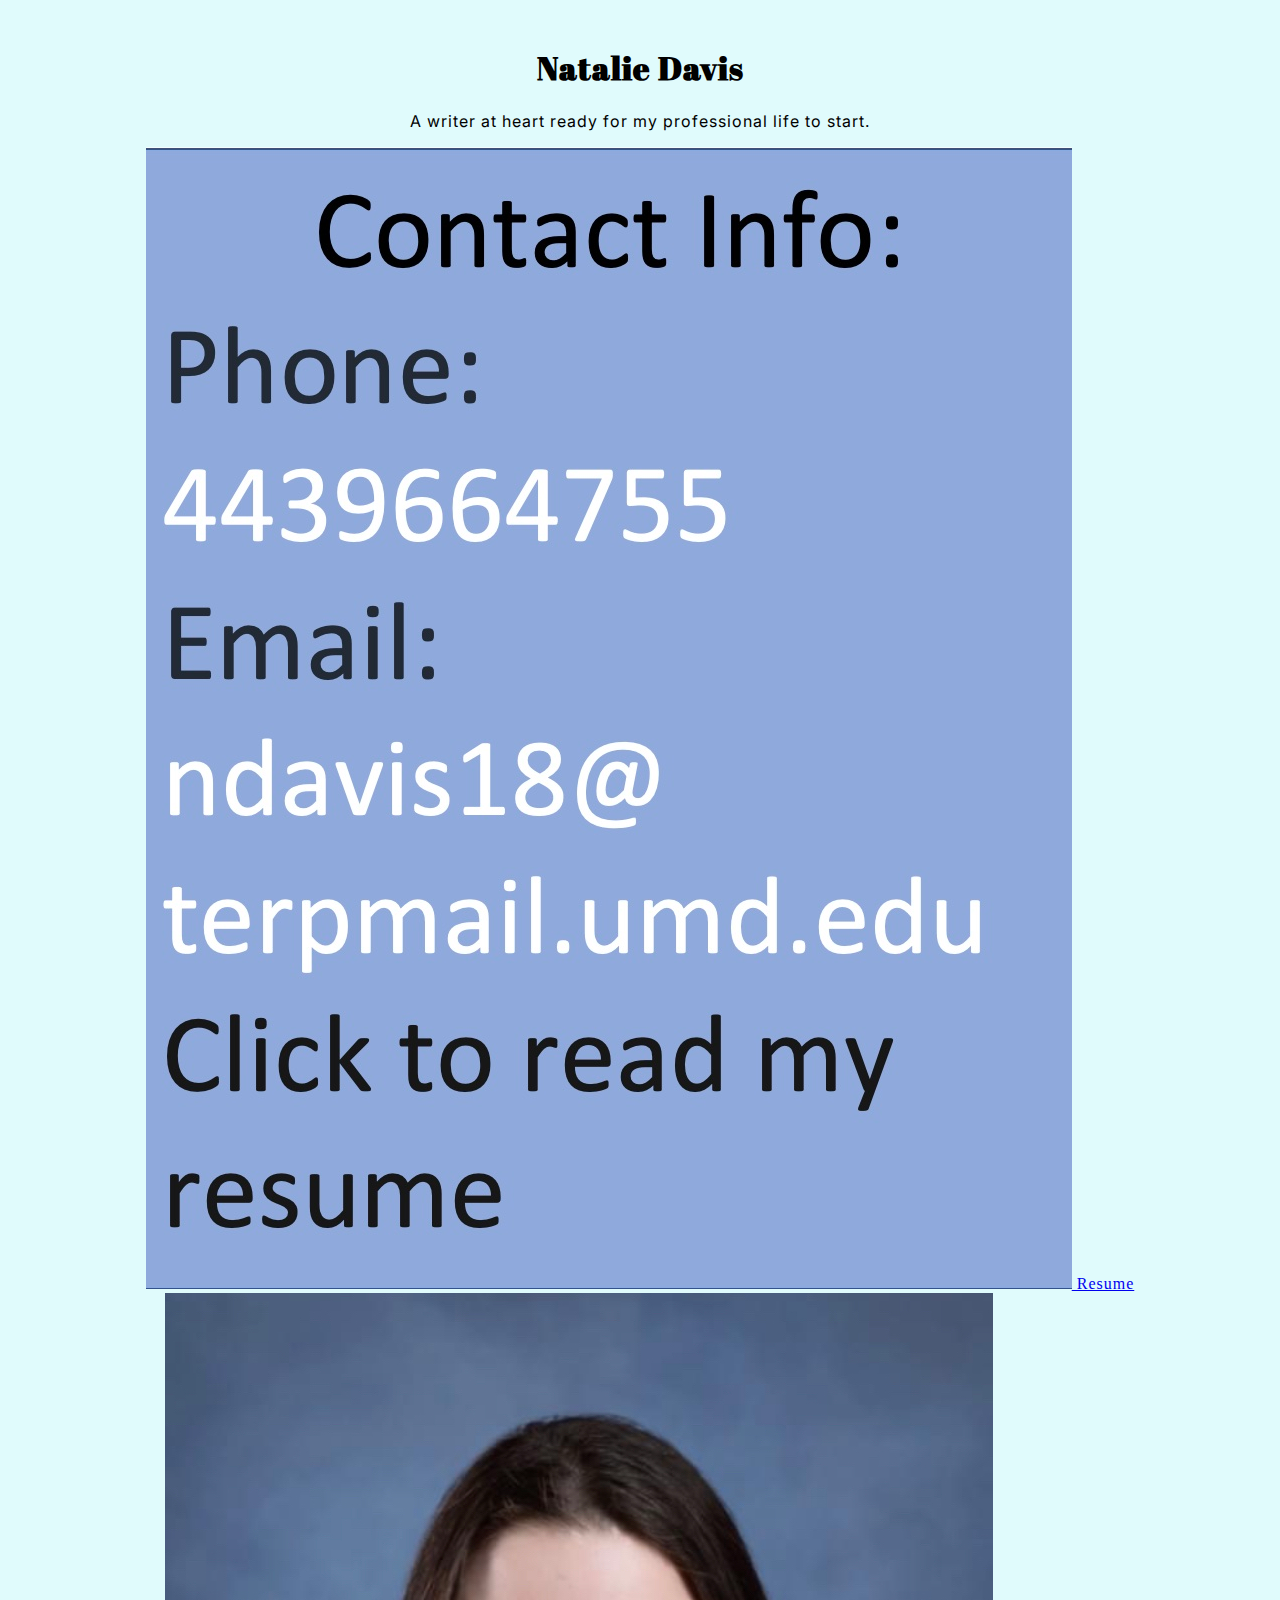
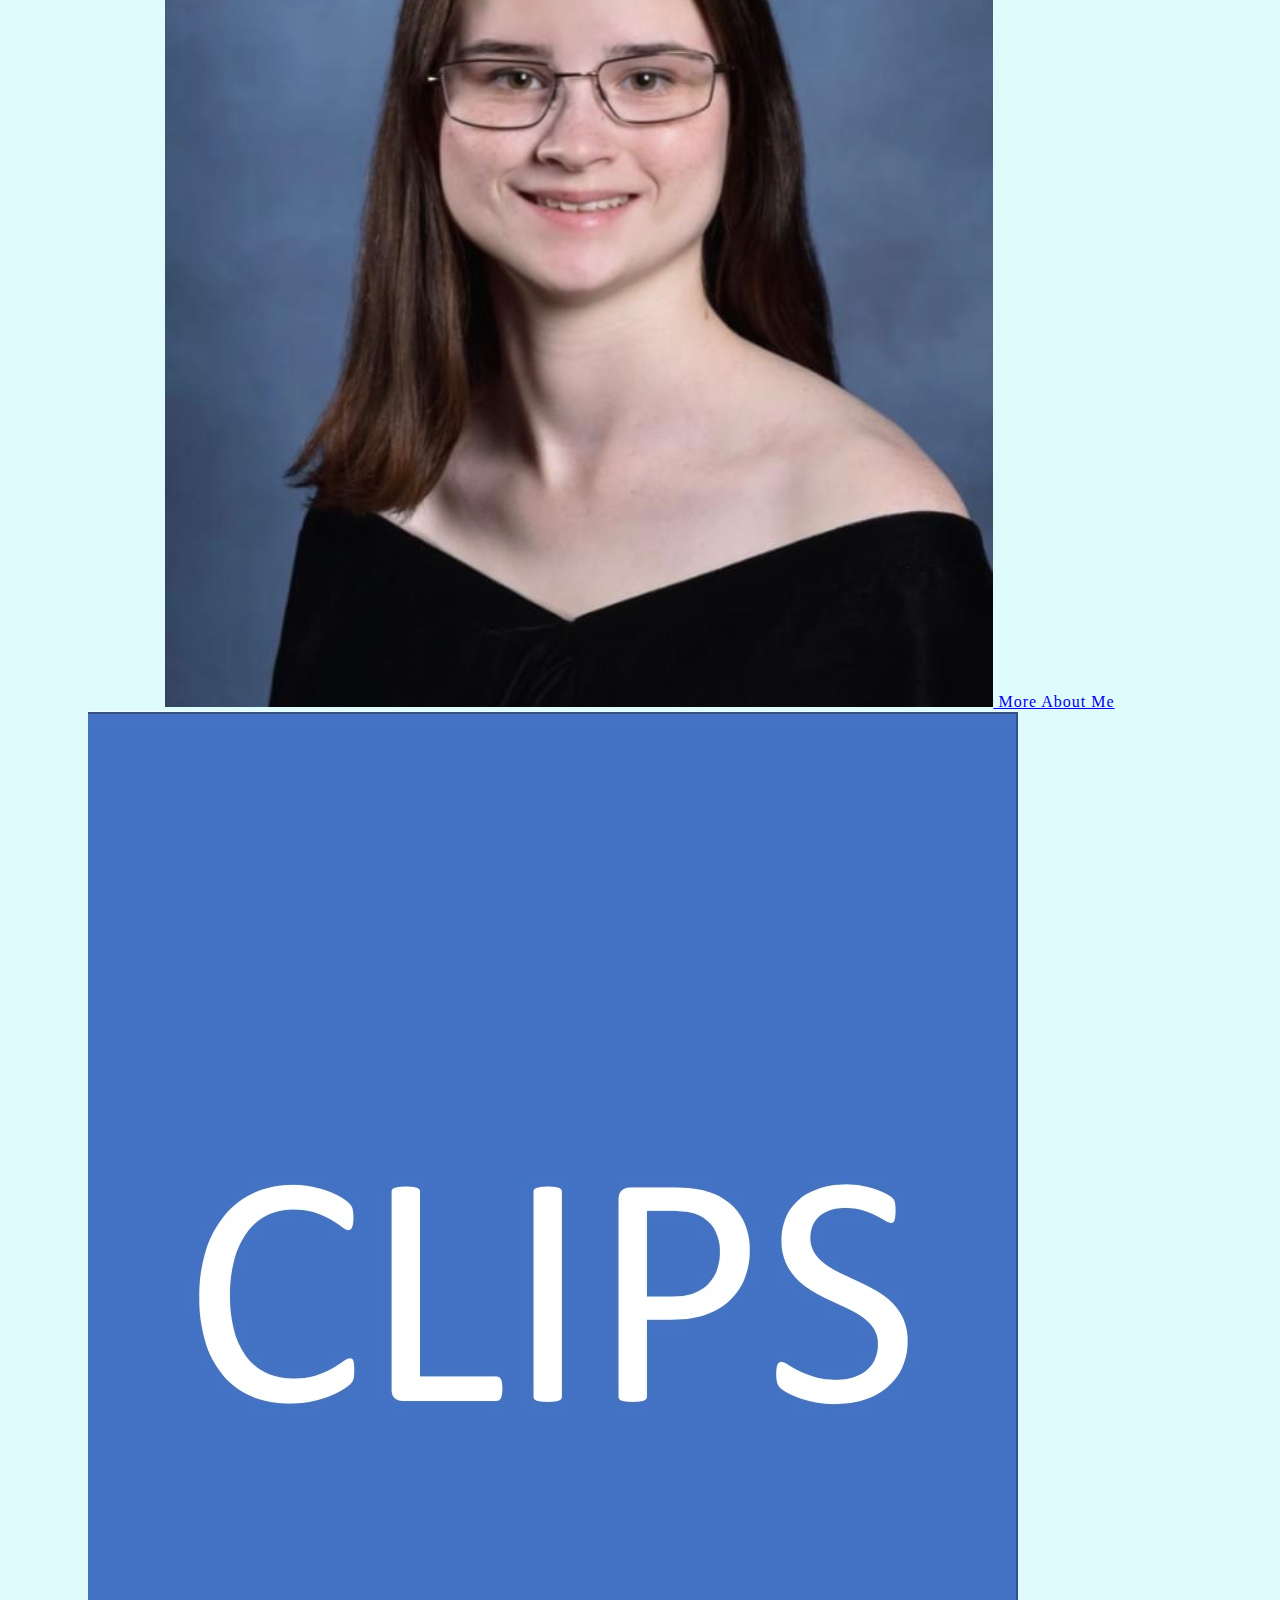
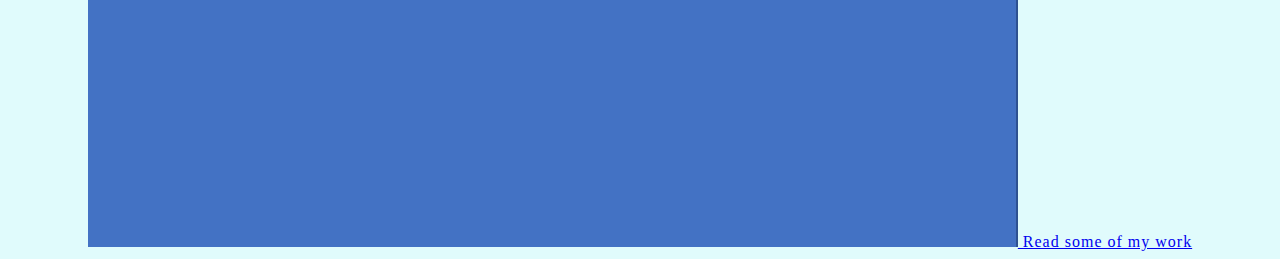
<file: index.html>
<!DOCTYPE html>
<html lang="en">

<head>
    <!--meta-->
    <meta charset="UTF-8">
    <meta name="viewport" content="width=device-width, initial-scale=1.0">
    <meta http-equiv="X-UA-Compatible" content="ie=edge">
    <!--seo-->
    <title> Natalie Davis </title>
    <meta name="description"
        content="Natalie Davis is a sophomore journalism major in the Phillip Merrill College of Journalism">
    <!--fonts-->
    <link href="https://fonts.googleapis.com/css2?family=Oswald:wght@500&display=swap" rel="stylesheet">
    <link href="https://fonts.googleapis.com/css2?family=Abril+Fatface&family=Oswald:wght@500&display=swap"
        rel="stylesheet">
    <link href="https://fonts.googleapis.com/css2?family=Inter&display=swap" rel="stylesheet">
    <!--css-->
    <link href="https://cdn.jsdelivr.net/npm/bootstrap@5.1.3/dist/css/bootstrap.min.css" rel="stylesheet"
        integrity="sha384-1BmE4kWBq78iYhFldvKuhfTAU6auU8tT94WrHftjDbrCEXSU1oBoqyl2QvZ6jIW3" crossorigin="anonymous">
    <!--//-->
    <link rel="stylesheet" href="/assets/css/style.css">
</head>

<body>
    <h1> Natalie Davis </h1>
    <p> A writer at heart ready for my professional life to start. </p>

    <container class="chart">
    <div class="row block">
        <div class="col-md-4">
            <a href="/resume"><img src="assets/img/contactinfo.jpg" alt="Contactinfo" class="img-fluid">
                Resume</a>
        </div>
        <div class="col-md-4">
            <a href="/moreabout"><img src="assets/img/headshot.jpg" alt="Headshot" class="img-fluid">
                More About Me</a>
        </div>
        <div class="col-md-4">
            <a href="/clips"><img src="assets/img/clipsplaceholder.jpg" alt="Clips" class="img-fluid">
                Read some of my work</a>
        </div>
    </div>
    </container>

    <!-- JavaScript -->
    <script src="https://cdn.jsdelivr.net/npm/bootstrap@5.1.3/dist/js/bootstrap.bundle.min.js"
        integrity="sha384-ka7Sk0Gln4gmtz2MlQnikT1wXgYsOg+OMhuP+IlRH9sENBO0LRn5q+8nbTov4+1p"
        crossorigin="anonymous"></script>
    <!--//-->
</body>

</html>
</file>
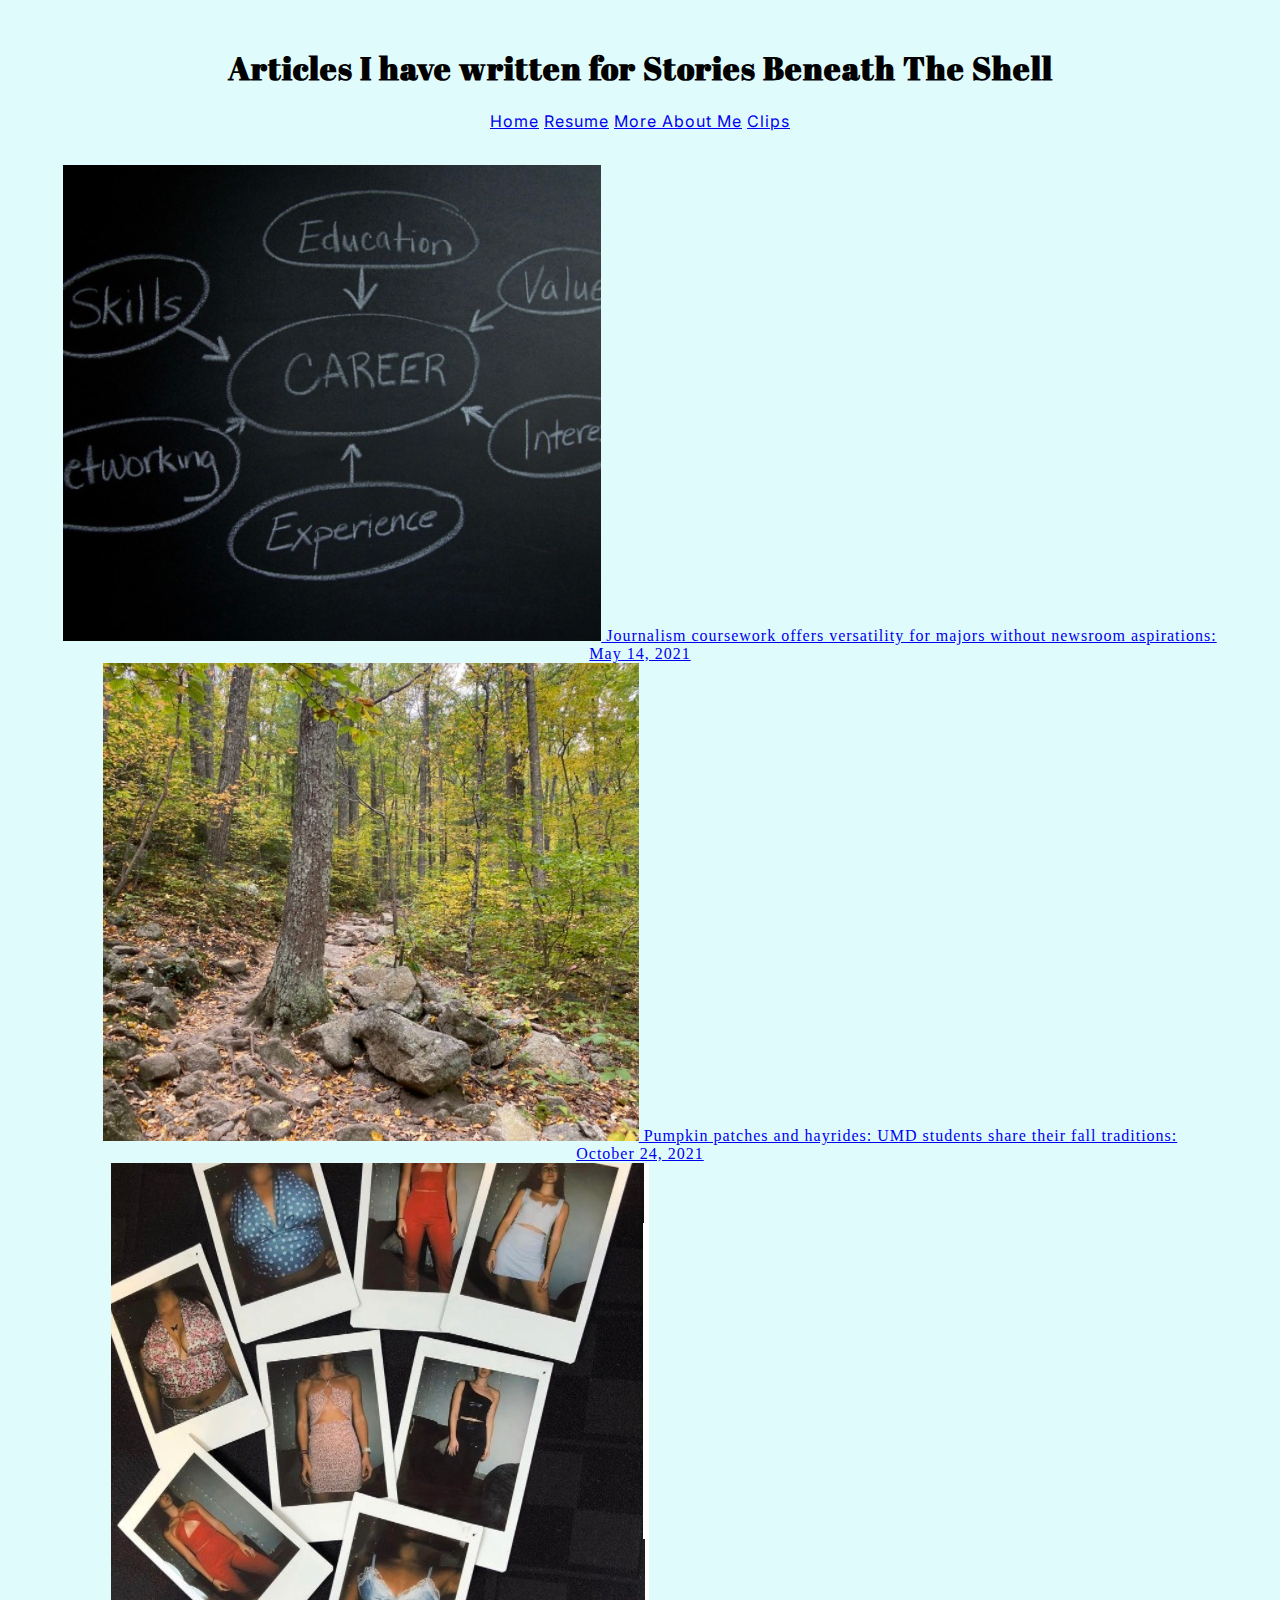
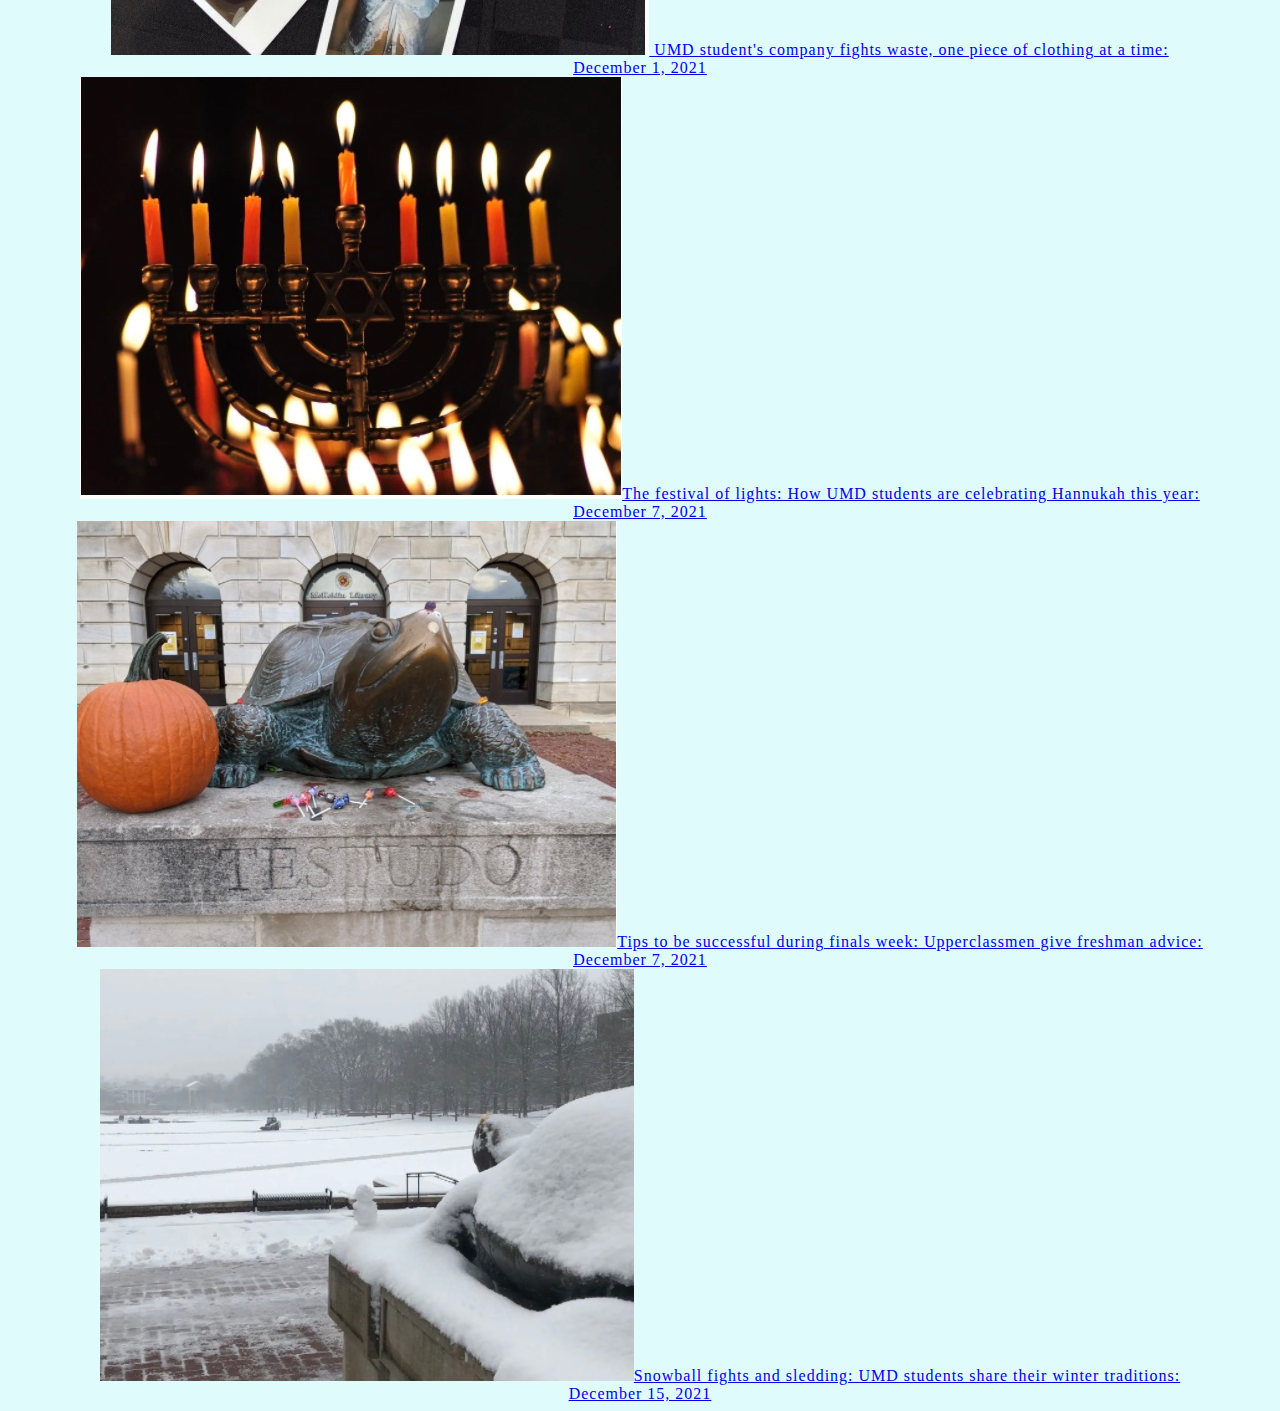
<file: clips/index.html>
<!DOCTYPE html>
<html lang="en">

<head>
    <!--meta-->
    <meta charset="UTF-8">
    <meta name="viewport" content="width=device-width, initial-scale=1.0">
    <meta http-equiv="X-UA-Compatible" content="ie=edge">
    <!--seo-->
    <title> Clips| Natalie Davis </title>
    <meta name="description"
        content="Natalie Davis is a sophomore journalism major in the Phillip Merrill College of Journalism ">
    <!--fonts-->
    <link href="https://fonts.googleapis.com/css2?family=Oswald:wght@500&display=swap" rel="stylesheet">
    <link href="https://fonts.googleapis.com/css2?family=Abril+Fatface&family=Oswald:wght@500&display=swap"
        rel="stylesheet">
    <link href="https://fonts.googleapis.com/css2?family=Inter&display=swap" rel="stylesheet">
    <!--css-->
    <link href="https://cdn.jsdelivr.net/npm/bootstrap@5.1.3/dist/css/bootstrap.min.css" rel="stylesheet"
        integrity="sha384-1BmE4kWBq78iYhFldvKuhfTAU6auU8tT94WrHftjDbrCEXSU1oBoqyl2QvZ6jIW3" crossorigin="anonymous">
    <!--//-->
    <link rel="stylesheet" href="../assets/css/style.css">
</head>

<body>
    <h1> Articles I have written for Stories Beneath The Shell </h1>

    <p><a href="../">Home</a>
        <a href="../resume">Resume</a>
        <a href="../moreabout">More About Me</a>
        <a href="#">Clips</a>
    </p>
    <br>

    <div class="row block">
        <div class="col-md-4">
            <a href="/assets/sbsarticles/article1.pdf"><img src="/assets/img/article1img.jpg" alt="Words on chalkboard"
                    class="img-fluid"> Journalism coursework offers versatility for majors without
                newsroom aspirations: <br> May 14, 2021</a>
        </div>
        <div class="col-md-4">
            <a href="/assets/sbsarticles/article2.pdf"><img src="/assets/img/article2img.jpg" alt="Fall forest"
                    class="img-fluid"> Pumpkin patches and hayrides: UMD students share their fall
                traditions: <br> October 24, 2021</a>
        </div>
        <div class="col-md-4">
            <a href="/assets/sbsarticles/article4.pdf"><img src="/assets/img/article4img.jpg" alt="Polaroid collage"
                    class="img-fluid"> UMD student's company fights waste, one piece of clothing at a
                time: <br> December 1, 2021</a>
        </div>
    </div>
    <div class="row block">
        <div class="col-md-4">
            <a href="/assets/sbsarticles/article5.pdf"><img src="/assets/img/article5img.jpg" alt="Lit menorah"
                    class="img-fluid">The festival of lights: How UMD students are celebrating
                Hannukah this year: <br> December 7, 2021</a>
        </div>
        <div class="col-md-4">
            <a href="/assets/sbsarticles/article6.pdf"><img src="/assets/img/article6img.jpg"
                    alt="Testudo with sacrifices" class="img-fluid">Tips to be successful during finals week:
                Upperclassmen give
                freshman advice:<br> December 7, 2021</a>
        </div>
        <div class="col-md-4">
            <a href="/assets/sbsarticles/article7.pdf"><img src="/assets/img/article7img.jpg" alt="Snow covered Testudo"
                    class="img-fluid">Snowball fights and sledding: UMD students share their winter
                traditions: <br> December 15, 2021</a>
        </div>
    </div>

    <!-- JavaScript -->
    <script src="https://cdn.jsdelivr.net/npm/bootstrap@5.1.3/dist/js/bootstrap.bundle.min.js"
        integrity="sha384-ka7Sk0Gln4gmtz2MlQnikT1wXgYsOg+OMhuP+IlRH9sENBO0LRn5q+8nbTov4+1p"
        crossorigin="anonymous"></script>
    <!--//-->
</body>

</html>
</file>
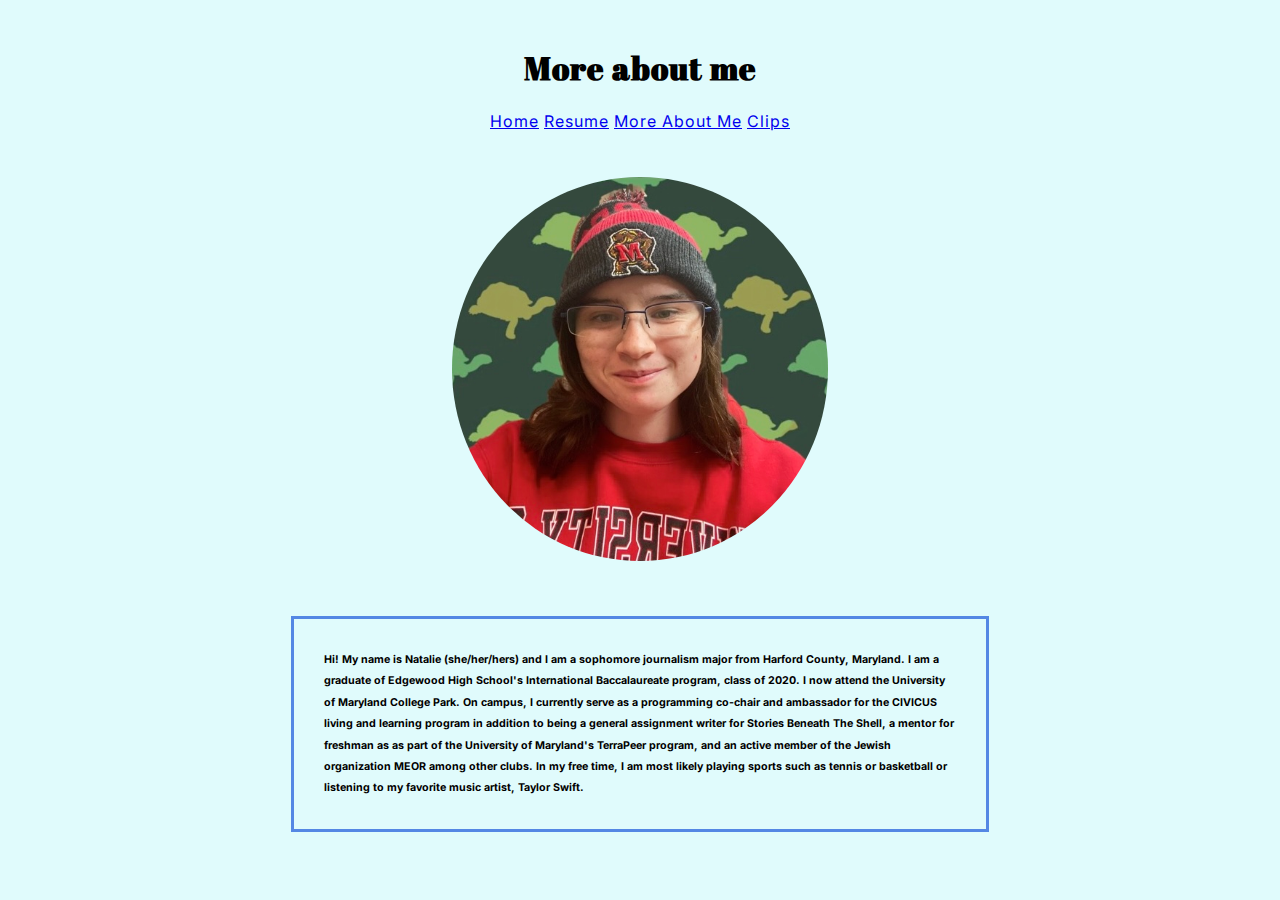
<file: moreabout/index.html>
<!DOCTYPE html>
<html lang="en">

<head>
    <!--meta-->
    <meta charset="UTF-8">
    <meta name="viewport" content="width=device-width, initial-scale=1.0">
    <meta http-equiv="X-UA-Compatible" content="ie=edge">
    <!--seo-->
    <title> More About | Natalie Davis </title>
    <meta name="description"
        content="Natalie Davis is a sophomore journalism major in the Phillip Merrill College of Journalism ">
    <!--fonts-->
    <link href="https://fonts.googleapis.com/css2?family=Oswald:wght@500&display=swap" rel="stylesheet">
    <link href="https://fonts.googleapis.com/css2?family=Abril+Fatface&family=Oswald:wght@500&display=swap"
        rel="stylesheet">
    <link href="https://fonts.googleapis.com/css2?family=Inter&display=swap" rel="stylesheet">
    <!--css-->
    <link href="https://cdn.jsdelivr.net/npm/bootstrap@5.1.3/dist/css/bootstrap.min.css" rel="stylesheet"
        integrity="sha384-1BmE4kWBq78iYhFldvKuhfTAU6auU8tT94WrHftjDbrCEXSU1oBoqyl2QvZ6jIW3" crossorigin="anonymous">
    <!--//-->
    <link rel="stylesheet" href="../assets/css/style.css">
</head>

<body>
    <h1> More about me </h1>

    <p><a href="../">Home</a>
        <a href="../resume">Resume</a>
        <a href="#">More About Me</a>
        <a href="../clips">Clips</a>
    </p>

    <img src="/assets/img/moreabout1.jpg" alt="Headshot2" class="center">

    <h6> Hi! My name is Natalie (she/her/hers) and I am a sophomore journalism major from Harford County, Maryland. I am
        a graduate of Edgewood High School's International Baccalaureate program, class of 2020. I now attend the
        University of Maryland College Park. On campus, I currently
        serve as a programming co-chair and ambassador for the CIVICUS living and learning program in addition to being
        a general assignment writer
        for Stories Beneath The Shell, a mentor for freshman as as part of the University of Maryland's TerraPeer
        program, and an active member of the Jewish organization MEOR among other clubs. In my free time, I am most
        likely playing sports such as tennis or basketball or listening to my
        favorite music artist, Taylor Swift.</h6>

    <!-- JavaScript -->
    <script src="https://cdn.jsdelivr.net/npm/bootstrap@5.1.3/dist/js/bootstrap.bundle.min.js"
        integrity="sha384-ka7Sk0Gln4gmtz2MlQnikT1wXgYsOg+OMhuP+IlRH9sENBO0LRn5q+8nbTov4+1p"
        crossorigin="anonymous"></script>
    <!--//-->
</body>

</html>
</file>
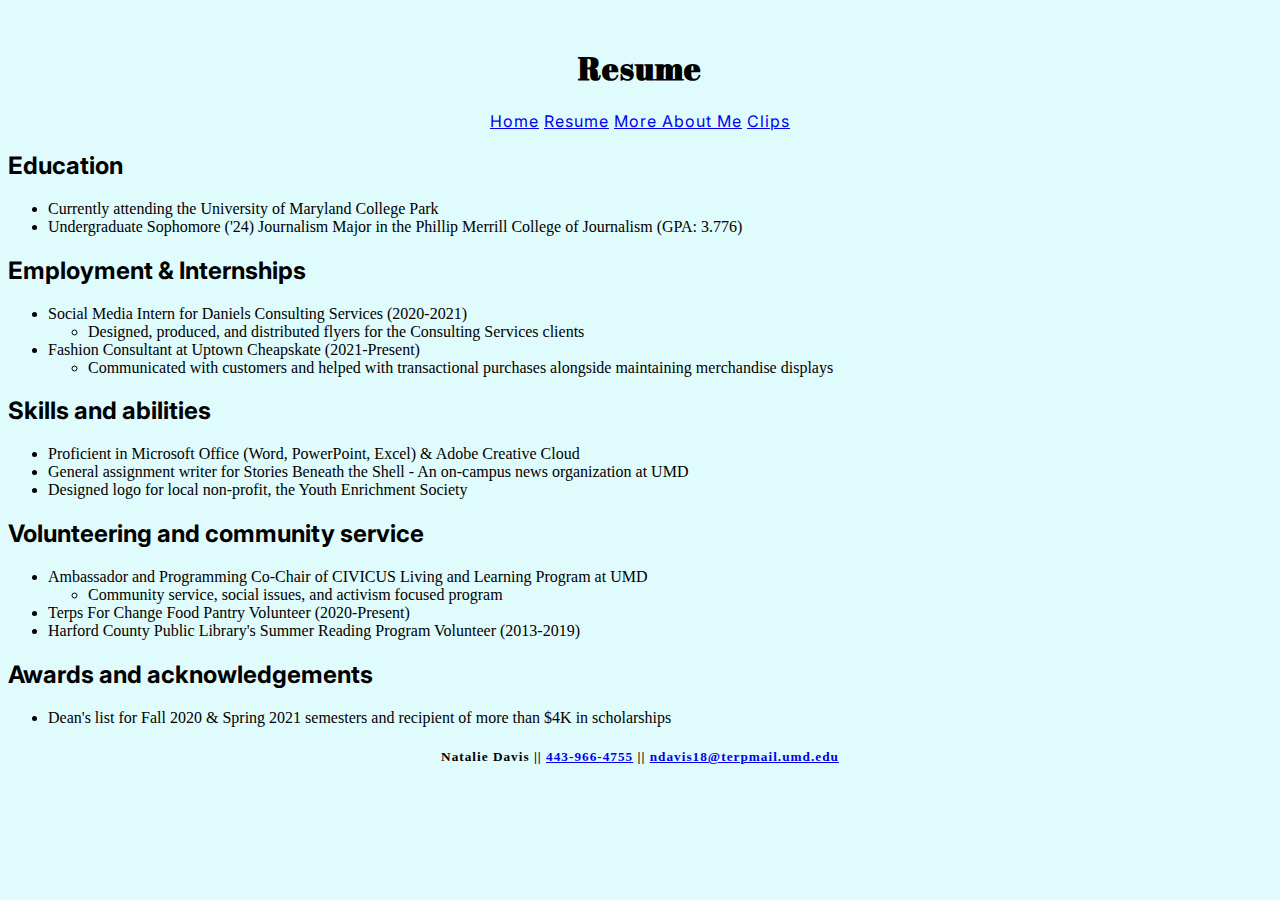
<file: resume/index.html>
<!DOCTYPE html>
<html lang="en">

<head>
    <!--meta-->
    <meta charset="UTF-8">
    <meta name="viewport" content="width=device-width, initial-scale=1.0">
    <meta http-equiv="X-UA-Compatible" content="ie=edge">
    <!--seo-->
    <title> Resume | Natalie Davis </title>
    <meta name="description"
        content="Natalie Davis is a sophomore journalism major in the Phillip Merrill College of Journalism ">
    <!--fonts-->
    <link href="https://fonts.googleapis.com/css2?family=Oswald:wght@500&display=swap" rel="stylesheet">
    <link href="https://fonts.googleapis.com/css2?family=Abril+Fatface&family=Oswald:wght@500&display=swap"
        rel="stylesheet">
    <link href="https://fonts.googleapis.com/css2?family=Inter&display=swap" rel="stylesheet">
    <!--css-->
    <link href="https://cdn.jsdelivr.net/npm/bootstrap@5.1.3/dist/css/bootstrap.min.css" rel="stylesheet"
        integrity="sha384-1BmE4kWBq78iYhFldvKuhfTAU6auU8tT94WrHftjDbrCEXSU1oBoqyl2QvZ6jIW3" crossorigin="anonymous">
    <!--//-->
    <link rel="stylesheet" href="../assets/css/style.css">
</head>

<main class="bg-custom">

    <body>

        <h1> Resume </h1>

        <p><a href="../">Home</a>
            <a href="#">Resume</a>
            <a href="../moreabout">More About Me</a>
            <a href="../clips">Clips</a>
        </p>
        <h2> Education </h2>
        <ul>
            <li> Currently attending the University of Maryland College Park </li>
            <li>Undergraduate Sophomore ('24) Journalism Major in the Phillip Merrill College of Journalism (GPA: 3.776)
            </li>
        </ul>

        <h2> Employment & Internships </h2>
        <ul>
            <li>Social Media Intern for Daniels Consulting Services (2020-2021)</li>
            <ul class="sub">
                <li>Designed, produced, and distributed flyers for the Consulting Services clients</li>
            </ul>
            <li>Fashion Consultant at Uptown Cheapskate (2021-Present)</li>
            <ul class="sub">
                <li>Communicated with customers and helped with transactional purchases alongside maintaining
                    merchandise
                    displays</li>
            </ul>
        </ul>

        <h2>Skills and abilities </h2>
        <ul>
            <li>Proficient in Microsoft Office (Word, PowerPoint, Excel) & Adobe Creative Cloud </li>
            <li>General assignment writer for Stories Beneath the Shell - An on-campus news organization at UMD </li>
            <li>Designed logo for local non-profit, the Youth Enrichment Society </li>
        </ul>

        <h2> Volunteering and community service </h2>
        <ul>
            <li>Ambassador and Programming Co-Chair of CIVICUS Living and Learning Program at UMD </li>
            <ul class="sub">
                <li>Community service, social issues, and activism focused program</li>
            </ul>
            <li>Terps For Change Food Pantry Volunteer (2020-Present) </li>
            <li> Harford County Public Library's Summer Reading Program Volunteer (2013-2019) </li>
        </ul>

        <h2>Awards and acknowledgements </h2>
        <ul>
            <li> Dean's list for Fall 2020 & Spring 2021 semesters and recipient of more than $4K in scholarships</li>
        </ul>


        <!-- JavaScript -->
        <script src="https://cdn.jsdelivr.net/npm/bootstrap@5.1.3/dist/js/bootstrap.bundle.min.js"
            integrity="sha384-ka7Sk0Gln4gmtz2MlQnikT1wXgYsOg+OMhuP+IlRH9sENBO0LRn5q+8nbTov4+1p"
            crossorigin="anonymous"></script>
        <!--//-->

    </body>
</main>
<footer>
    <h5> Natalie Davis || <a href="tel:= +4439664755"> 443-966-4755</a> || <a
            href="mailto: ndavis18@terpmail.umd.edu">ndavis18@terpmail.umd.edu</a></h5>
</footer>

</html>
</file>
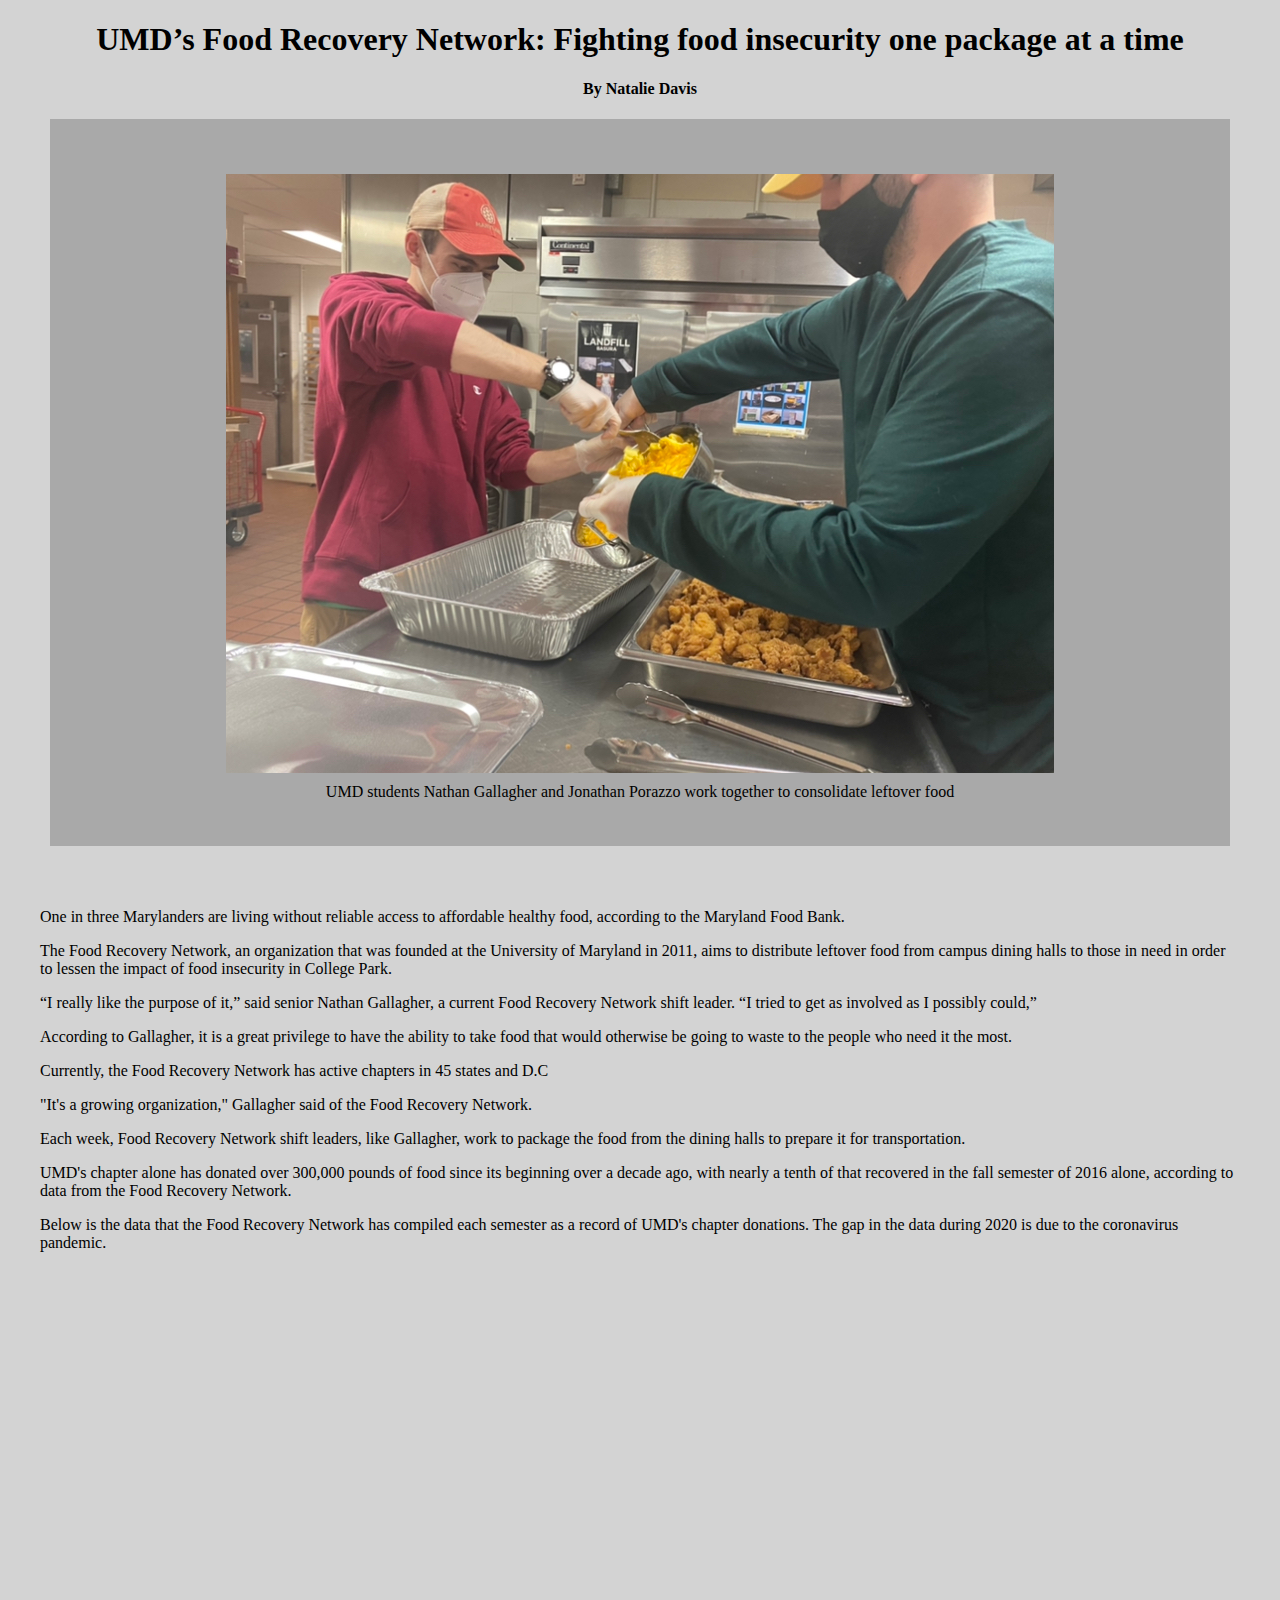
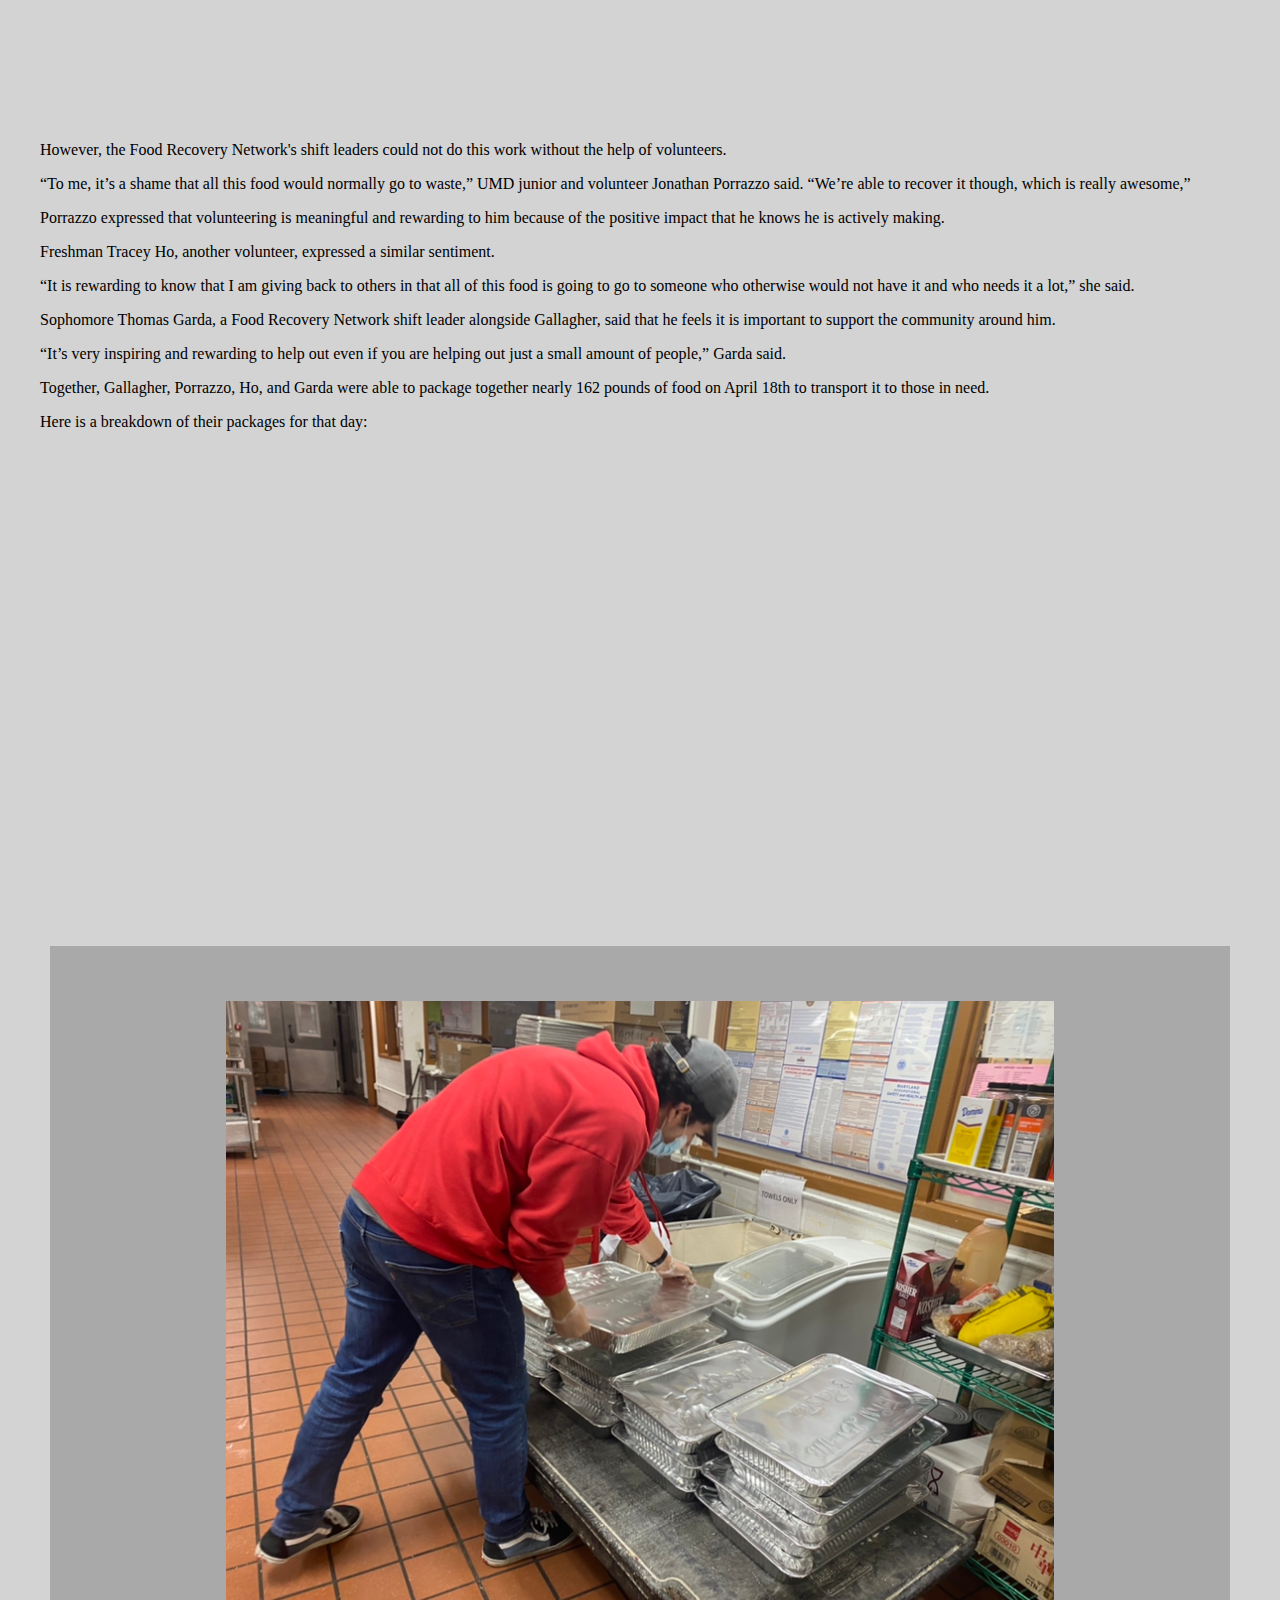
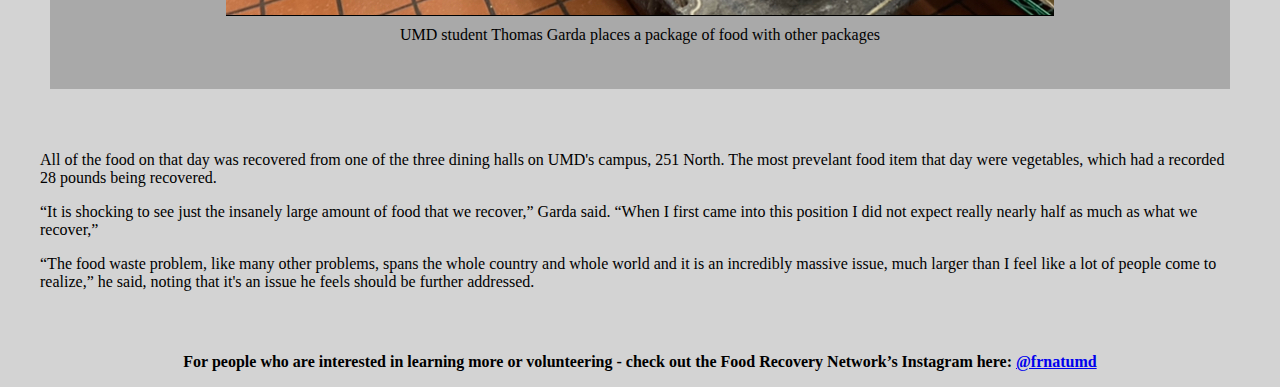
<file: projects/final/index.html>
<!DOCTYPE html>
<html lang="en">

<head>
    <!--meta-->
    <meta charset="UTF-8">
    <meta name="viewport" content="width=device-width, initial-scale=1.0">
    <meta http-equiv="X-UA-Compatible" content="ie=edge">
    <!--seo-->
    <title> Food Recovery Network story </title>
    <meta name="description" content="UMD Food Recovery Network volunteers help fight food insecurity in College Park">
    <!--css-->
    <link href="https://cdn.jsdelivr.net/npm/bootstrap@5.1.3/dist/css/bootstrap.min.css" rel="stylesheet"
        integrity="sha384-1BmE4kWBq78iYhFldvKuhfTAU6auU8tT94WrHftjDbrCEXSU1oBoqyl2QvZ6jIW3" crossorigin="anonymous">
    <!--//-->
    <link rel="stylesheet" href="css/style.css">
</head>

<body>

    <h1> UMD’s Food Recovery Network: Fighting food insecurity one package at a time </h1>
    <h4> By Natalie Davis</h4>

    <figure>
        <img src="img/volunteers.jpg" alt="Picture of volunteers consolidating food" class="img-fluid">
        <figcaption> UMD students Nathan Gallagher and Jonathan Porazzo work together to consolidate leftover food
        </figcaption>
    </figure>

    <div class="container">
        <p>One in three Marylanders are living without reliable access to affordable
            healthy food, according to the Maryland Food Bank. </p>
        <p>The Food Recovery Network, an organization that was founded at the University of Maryland in 2011, aims to
            distribute leftover food from campus dining halls to those in need in order to lessen the impact of food
            insecurity in College Park. </p>
        <p>“I really like the purpose of it,” said senior Nathan Gallagher, a current Food Recovery Network shift
            leader. “I tried to get as involved as I possibly could,” </p>
        <p>According to Gallagher, it is a great privilege to have the ability to take food that would otherwise be
            going to waste to the people who need it the most. </p>
        <p>Currently, the Food Recovery Network has active chapters in 45 states and D.C</p>
        <p>"It's a growing organization," Gallagher said of the Food Recovery Network. </p>
        <p>Each week, Food Recovery Network shift leaders, like Gallagher, work to package the food from the dining
            halls to prepare it for transportation.</p>
        <p> UMD's chapter alone has donated over 300,000 pounds of food since its beginning over a decade ago, with
            nearly a tenth of that recovered in the fall semester of 2016 alone, according to data from the Food
            Recovery Network.</p>
        <p> Below is the data that the Food Recovery Network has compiled each semester as a record of UMD's chapter
            donations. The gap in the data during 2020 is due to the coronavirus pandemic. </p>
    </div>

    <iframe title="Yearly pounds to date by UMD Food Recovery Network" aria-label="Interactive area chart"
        id="datawrapper-chart-yOQDy" src="https://datawrapper.dwcdn.net/yOQDy/2/" scrolling="no" frameborder="0"
        style="width: 0; min-width: 100% !important; border: none;" height="377"></iframe>
    <script type="text/javascript">!function () { "use strict"; window.addEventListener("message", (function (e) { if (void 0 !== e.data["datawrapper-height"]) { var t = document.querySelectorAll("iframe"); for (var a in e.data["datawrapper-height"]) for (var r = 0; r < t.length; r++) { if (t[r].contentWindow === e.source) t[r].style.height = e.data["datawrapper-height"][a] + "px" } } })) }();
    </script>

    <div class="container">
        <p>However, the Food Recovery Network's shift leaders could not do this work without the help of volunteers.</p>
        <p>“To me, it’s a shame that all this food would normally go to waste,” UMD junior and volunteer Jonathan
            Porrazzo said.
            “We’re able to recover it though, which is really awesome,” </p>
        <p>Porrazzo expressed that volunteering is meaningful and rewarding to him because of the positive impact that
            he knows he is actively making.</p>
        <p>Freshman Tracey Ho, another volunteer, expressed a similar sentiment.</p>
        <p>“It is rewarding to know that I am giving back to others in that all of this food is going to go to someone
            who otherwise would not have it and who needs it a lot,” she said. </p>
        <p>Sophomore Thomas Garda, a Food Recovery Network shift leader alongside Gallagher, said that he feels it is
            important to support the community around him.</p>
        <p>“It’s very inspiring and rewarding to help out even if you are helping out just a small amount of people,”
            Garda said.</p>
        <p>Together, Gallagher, Porrazzo, Ho, and Garda were able to package together nearly 162 pounds of food on April
            18th to transport it to those in need. </p>
        <p> Here is a breakdown of their packages for that day:</p>
    </div>

    <iframe title="UMD Food Recovery Network pounds packaged (04/18/2022)" aria-label="Pie Chart"
        id="datawrapper-chart-v5tBy" src="https://datawrapper.dwcdn.net/v5tBy/2/" scrolling="no" frameborder="0"
        style="width: 0; min-width: 100% !important; border: none;" height="433"></iframe>
    <script type="text/javascript">!function () { "use strict"; window.addEventListener("message", (function (e) { if (void 0 !== e.data["datawrapper-height"]) { var t = document.querySelectorAll("iframe"); for (var a in e.data["datawrapper-height"]) for (var r = 0; r < t.length; r++) { if (t[r].contentWindow === e.source) t[r].style.height = e.data["datawrapper-height"][a] + "px" } } })) }();
    </script>

    <figure>
        <img src="img/packages.jpg" alt="Picture of packages for the day" class="img-fluid">
        <figcaption>UMD student Thomas Garda places a package of food with other packages</figcaption>
    </figure>

    <div class="container">
        <p> All of the food on that day was recovered from one of the three dining halls on UMD's campus, 251
            North. The most prevelant food item that day were vegetables, which had a recorded 28 pounds being
            recovered. </p>
        <p> “It is shocking to see just the insanely large amount of food that we recover,” Garda said. “When I first
            came into this position I did not expect really nearly half as much as what we recover,” </p>
        <p> “The food waste problem, like many other problems, spans the whole country and whole world and it is an
            incredibly massive issue, much larger than I feel like a lot of people come to realize,” he said, noting
            that it's an issue he feels should be further addressed. </p>
    </div>

    <footer>
        <p>For people who are interested in learning more or volunteering - check out the Food Recovery Network’s
            Instagram here: <a href="https://www.instagram.com/frnatumd" target="_blank"> @frnatumd</a></p>
    </footer>

    <!-- JavaScript -->
    <script src="https://cdn.jsdelivr.net/npm/bootstrap@5.1.3/dist/js/bootstrap.bundle.min.js"
        integrity="sha384-ka7Sk0Gln4gmtz2MlQnikT1wXgYsOg+OMhuP+IlRH9sENBO0LRn5q+8nbTov4+1p"
        crossorigin="anonymous"></script>
    <!--//-->
</body>

</html>
</file>
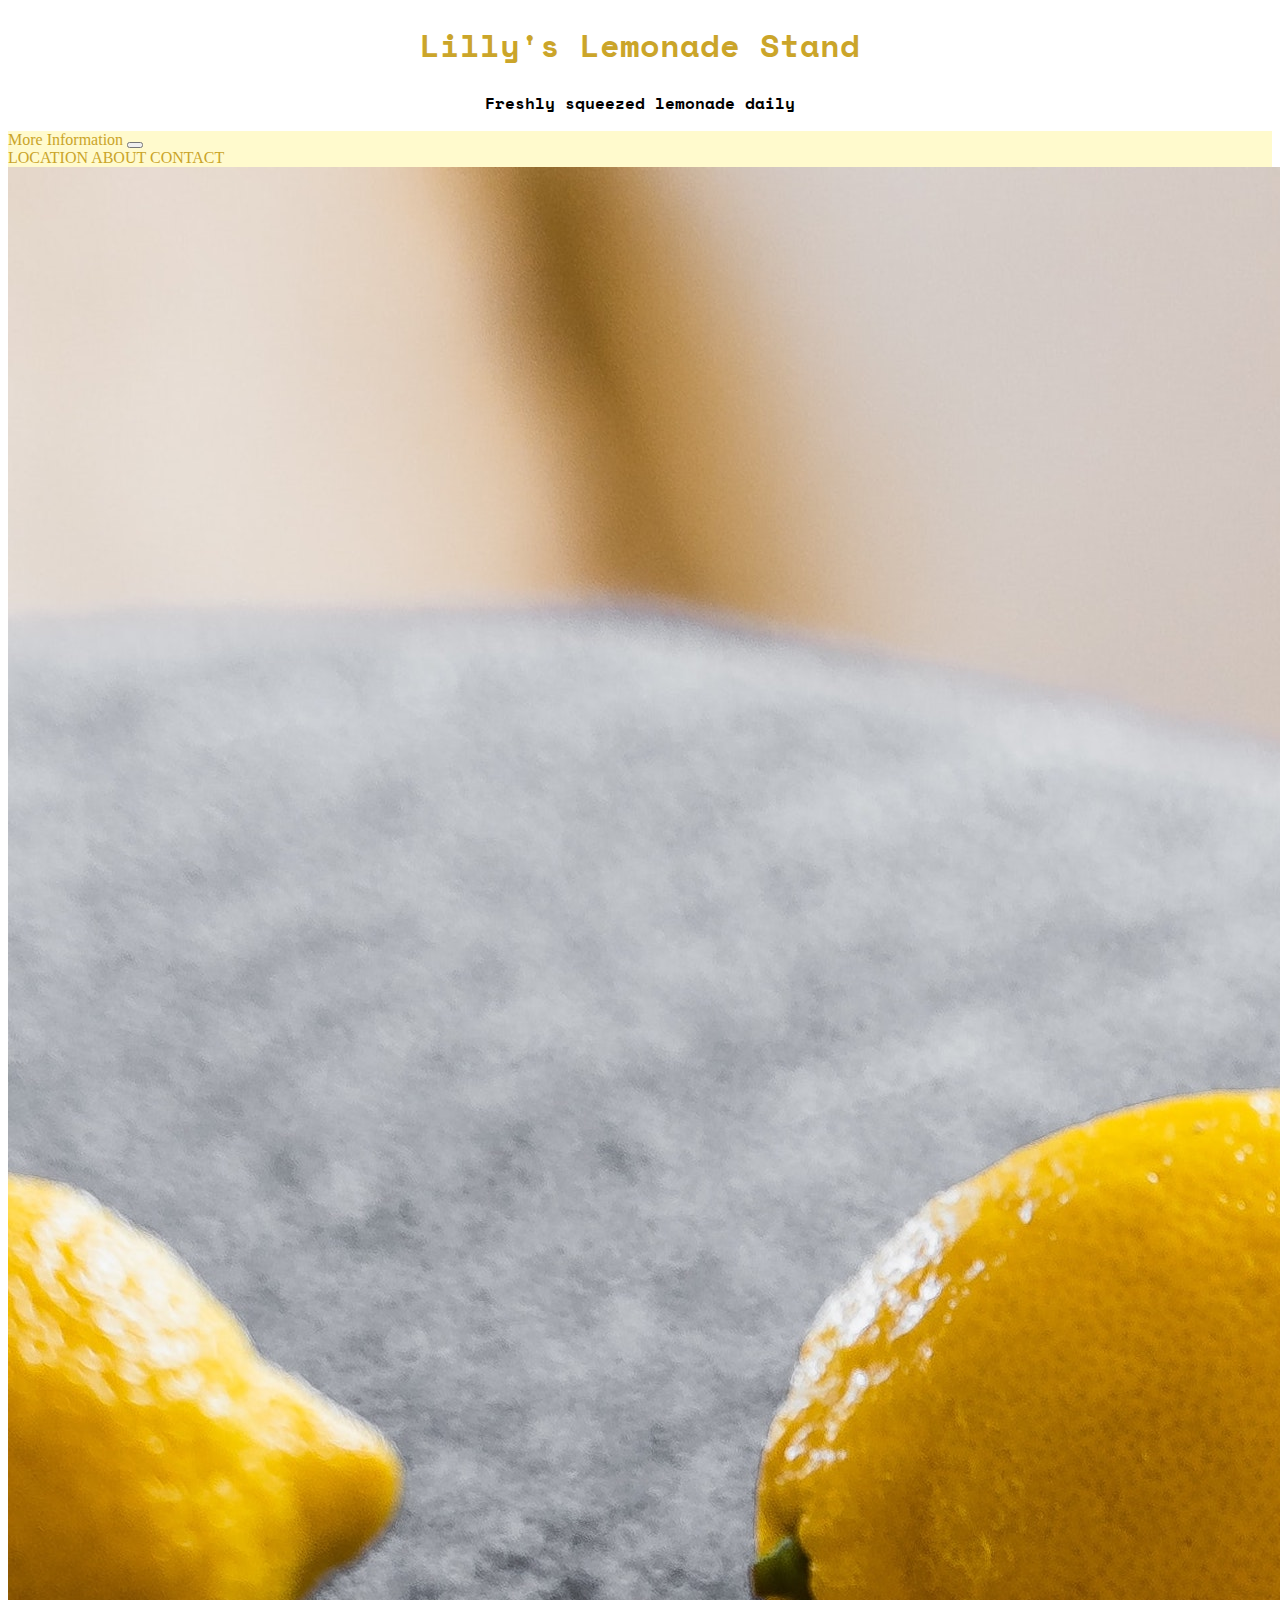
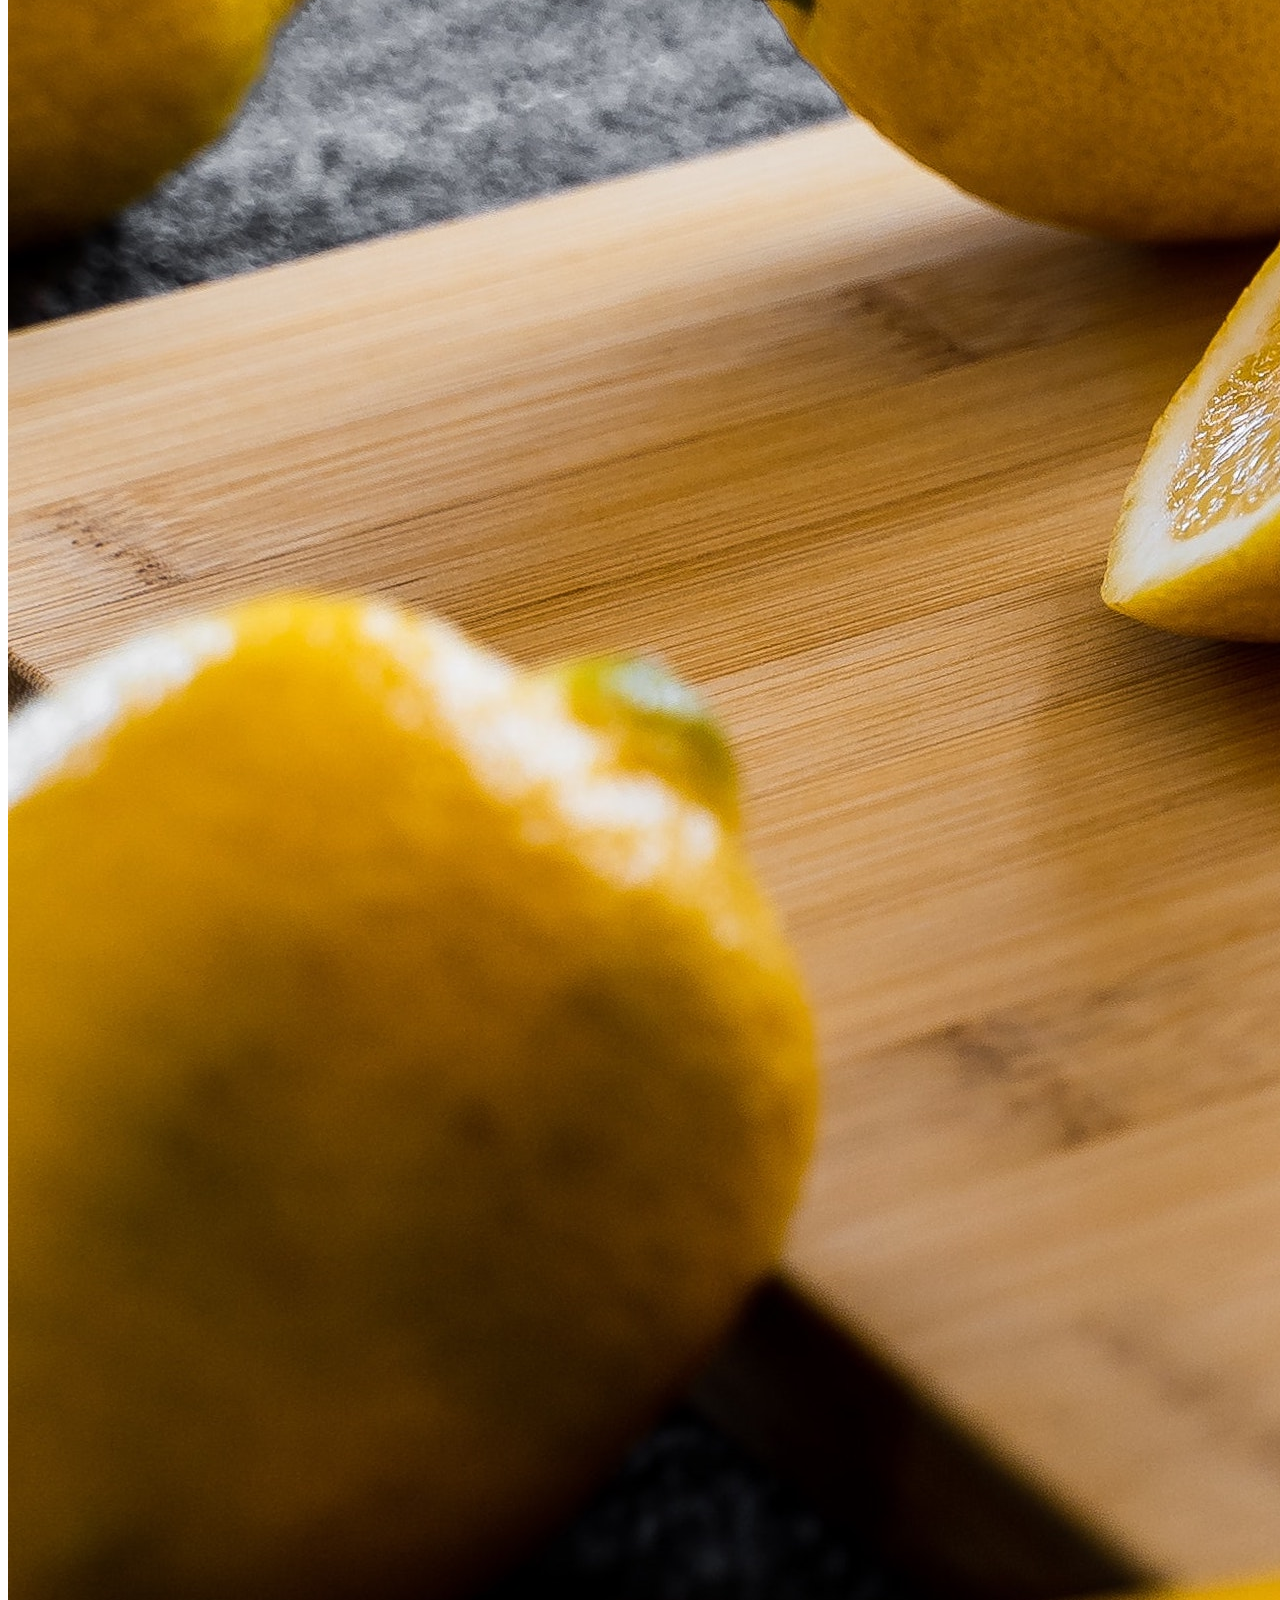
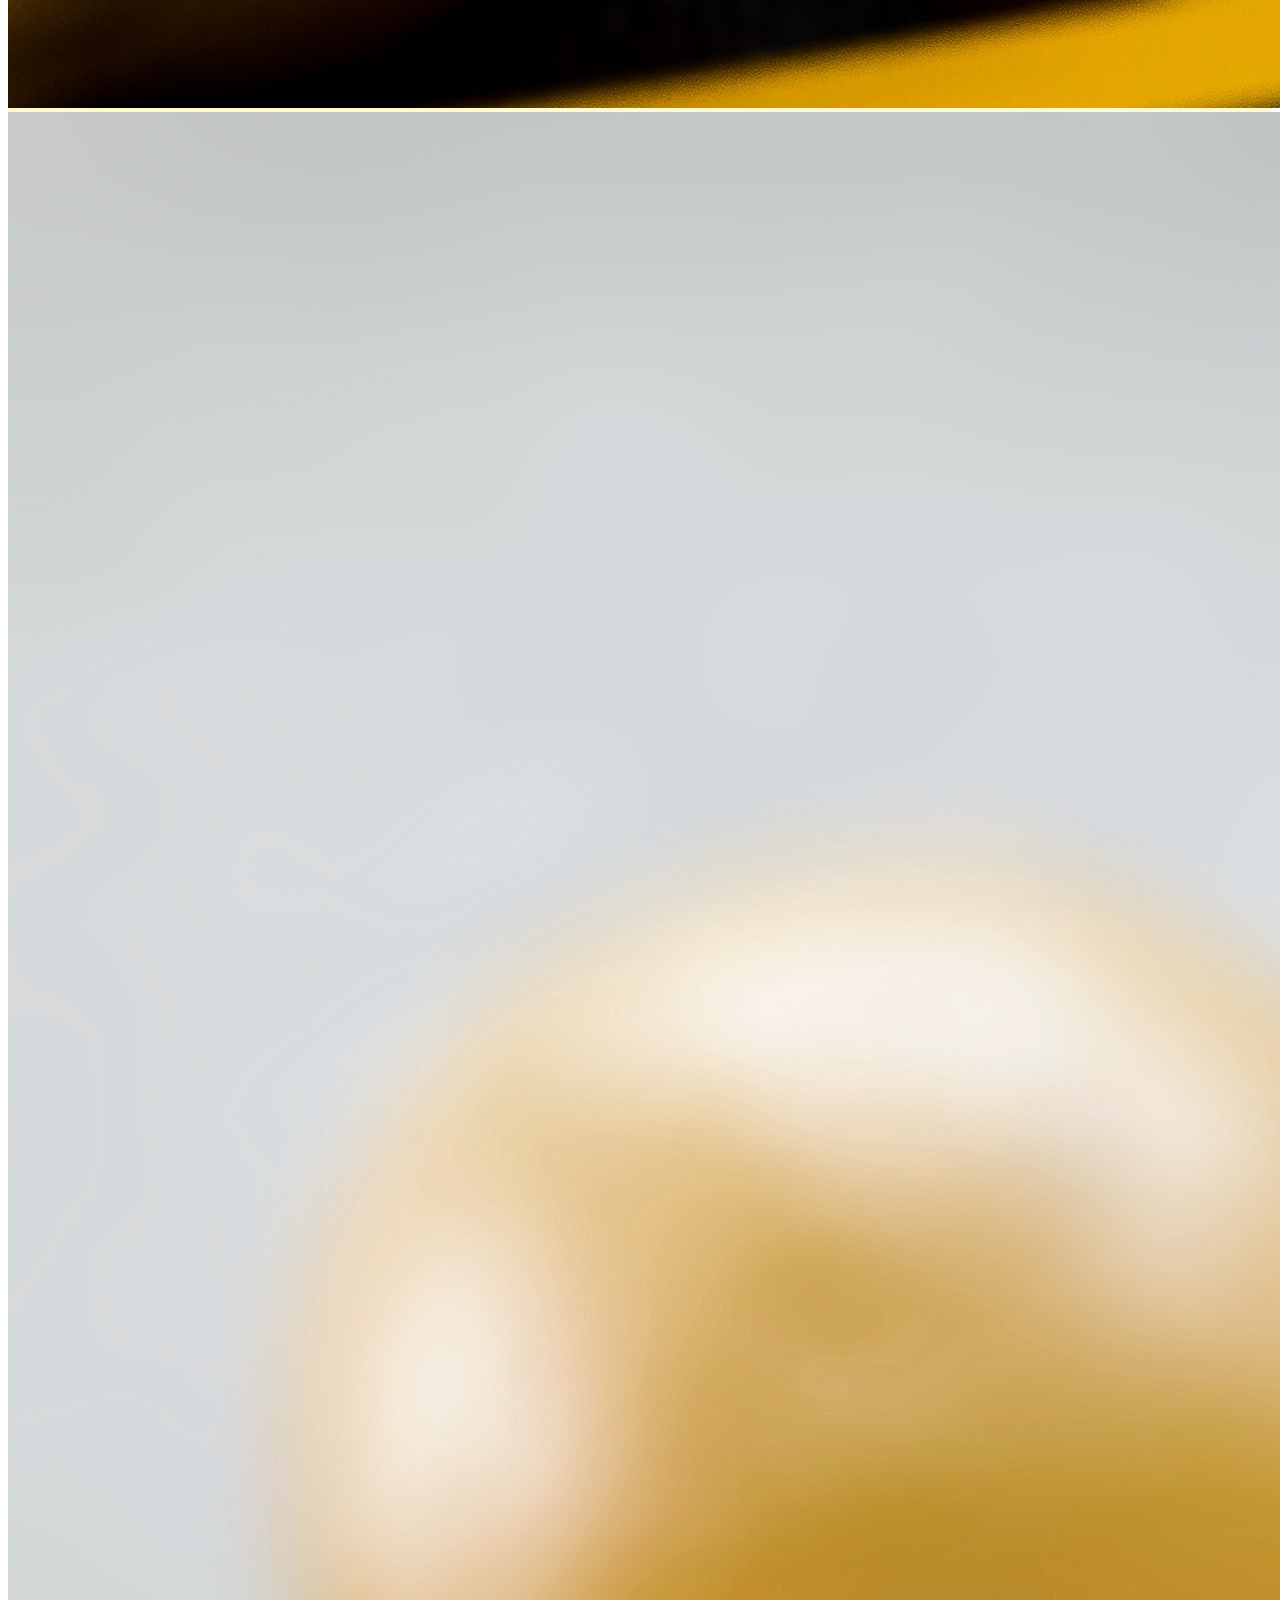
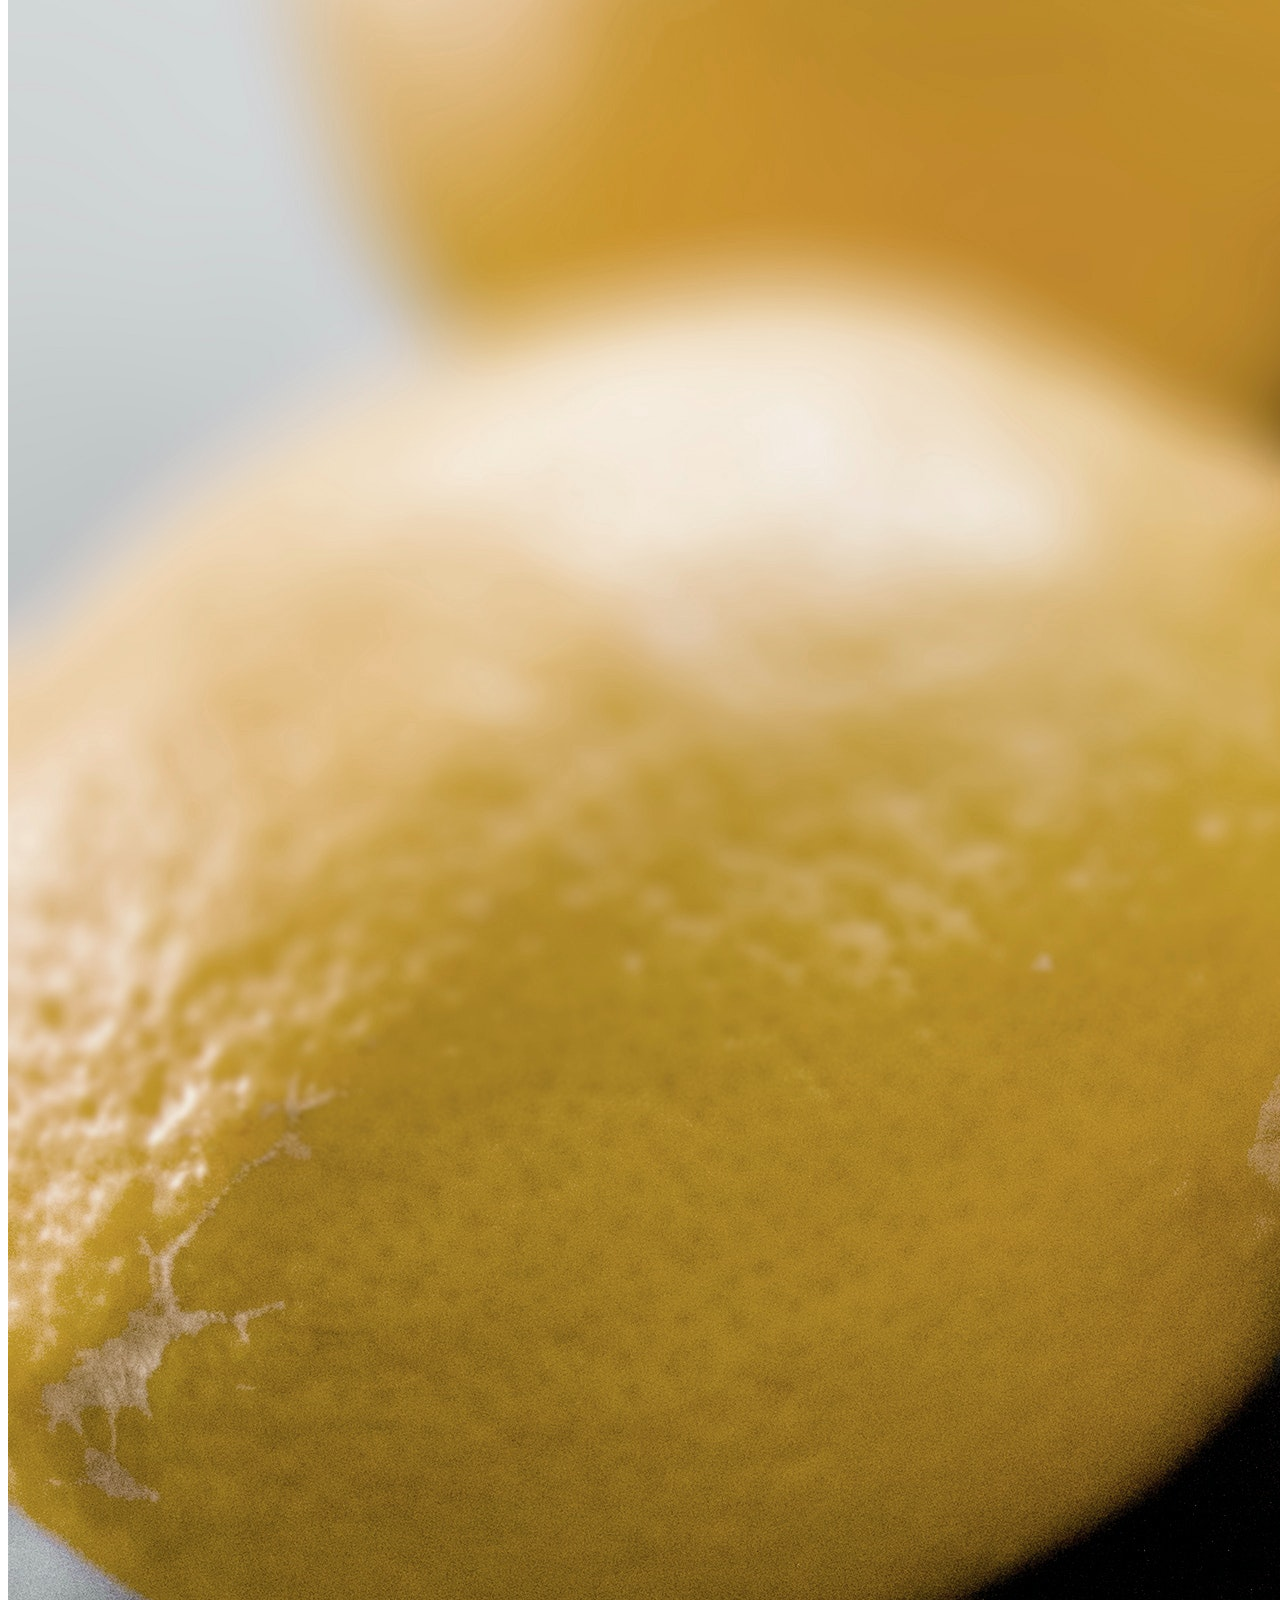
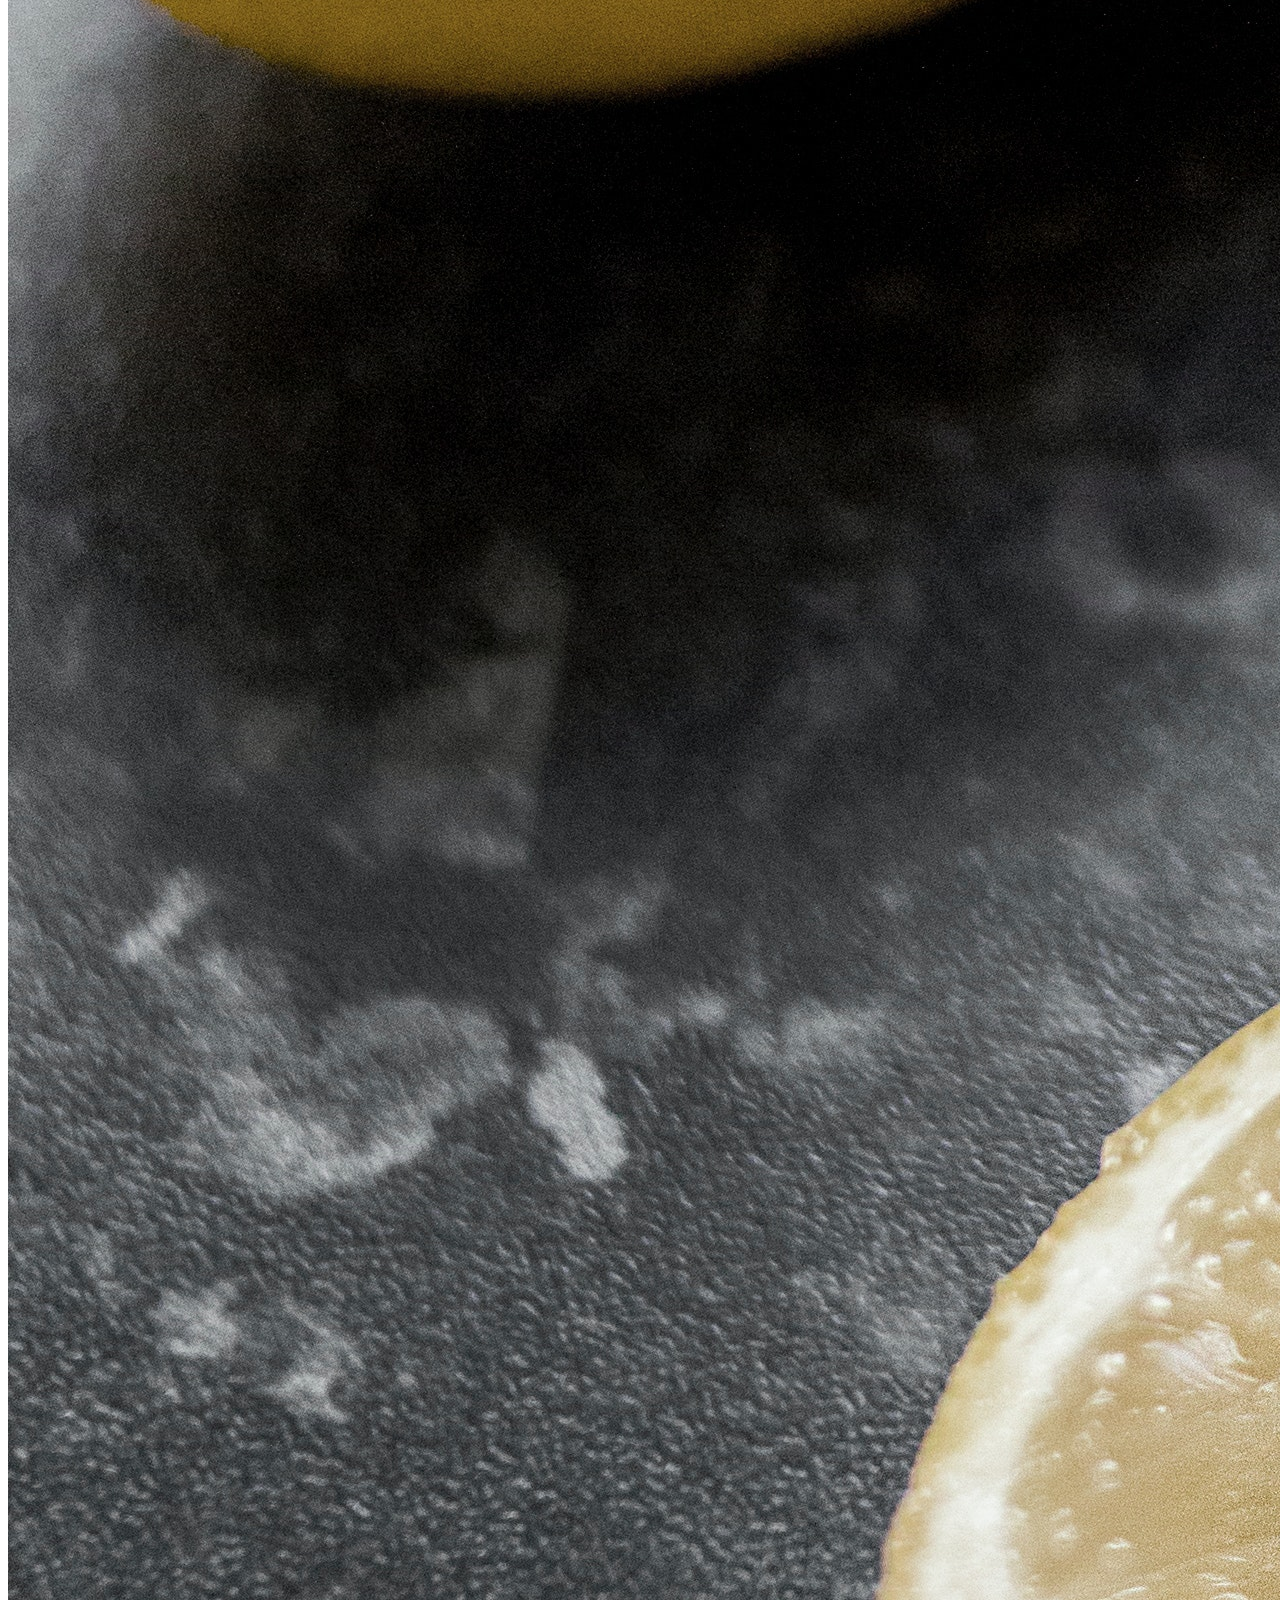
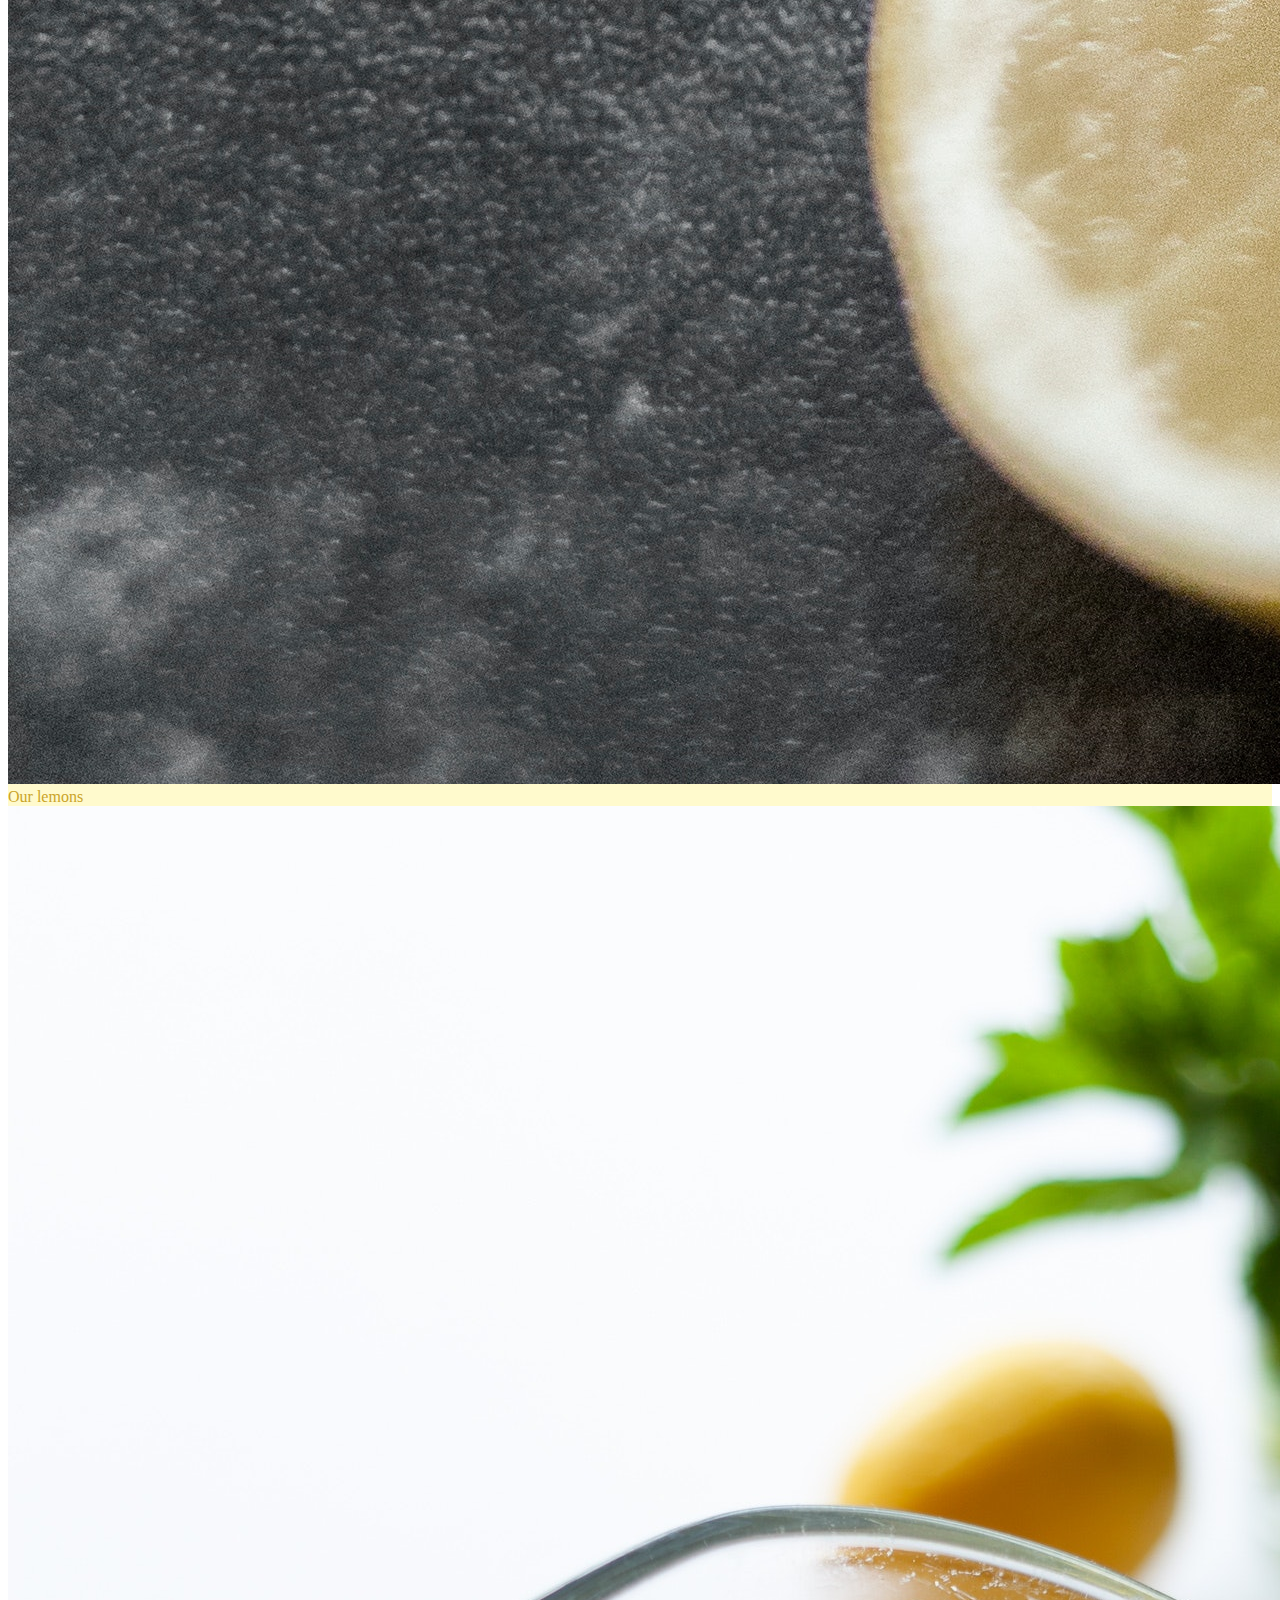
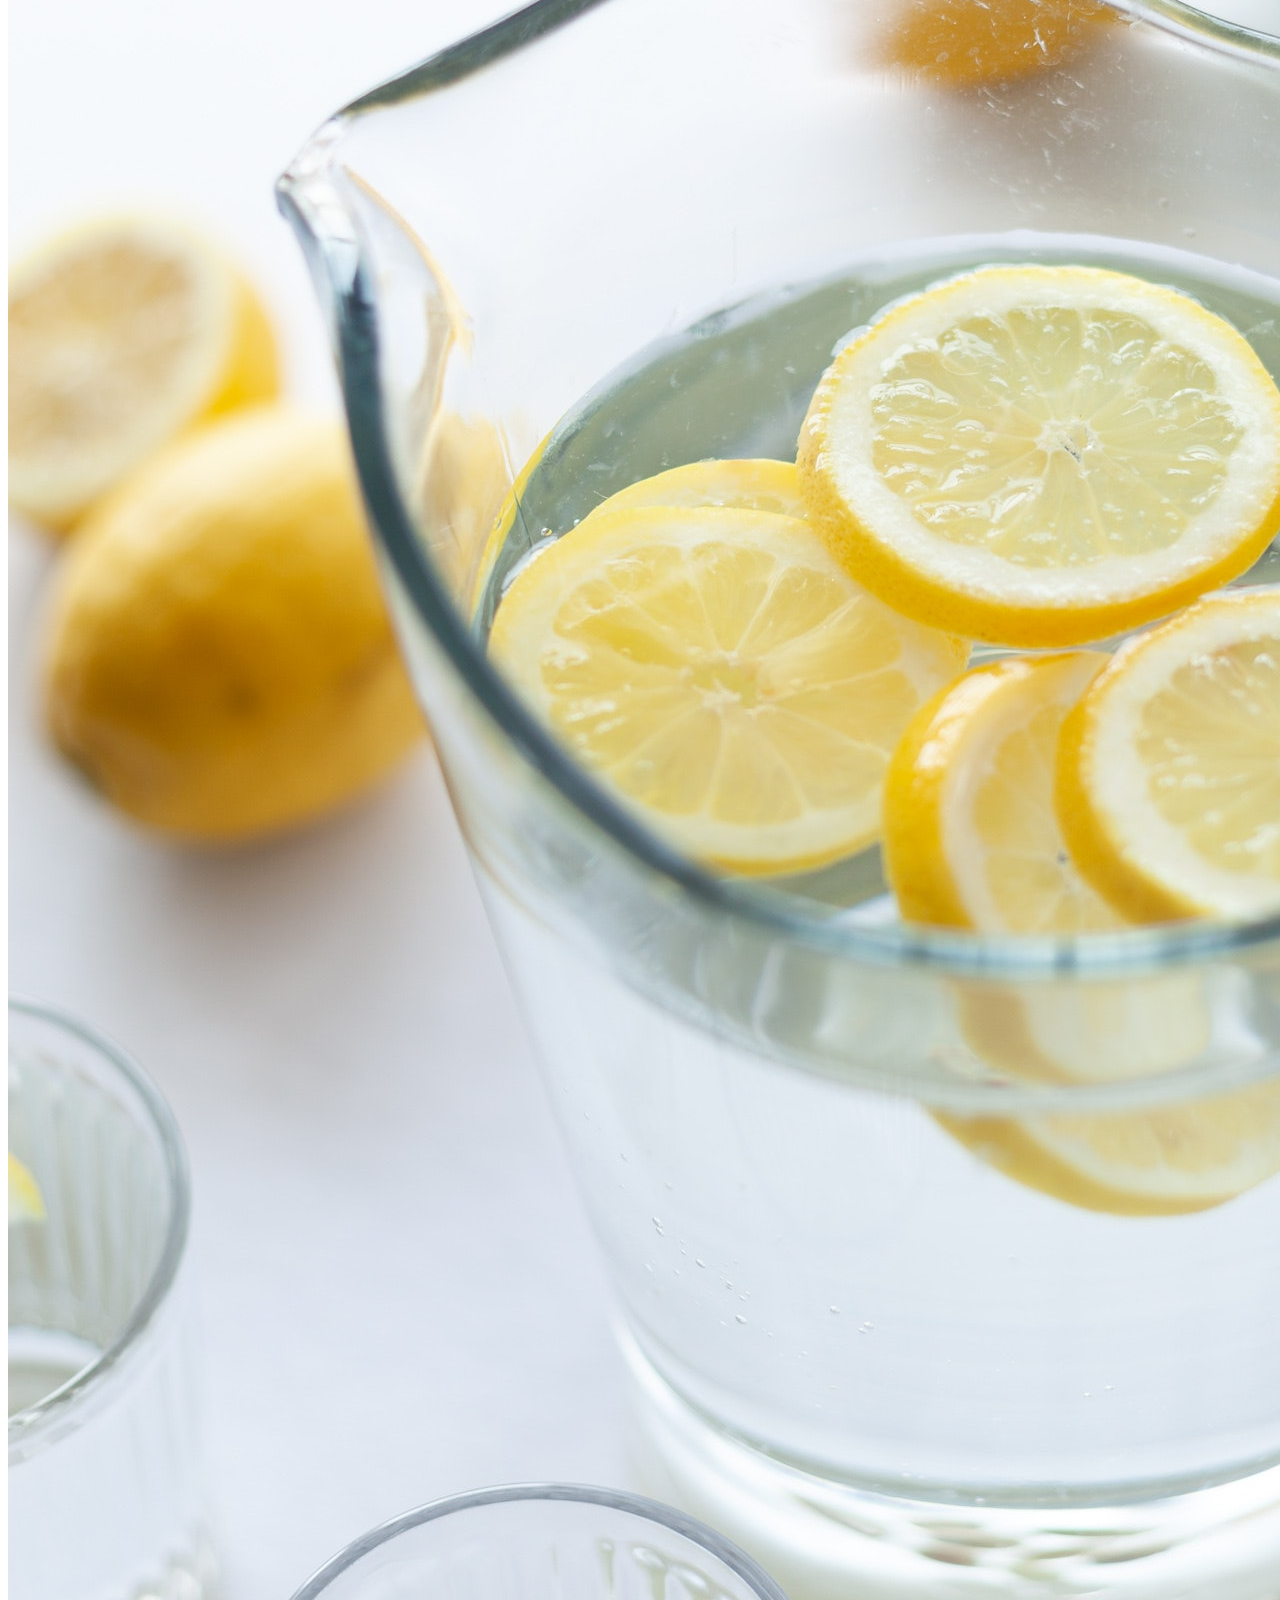
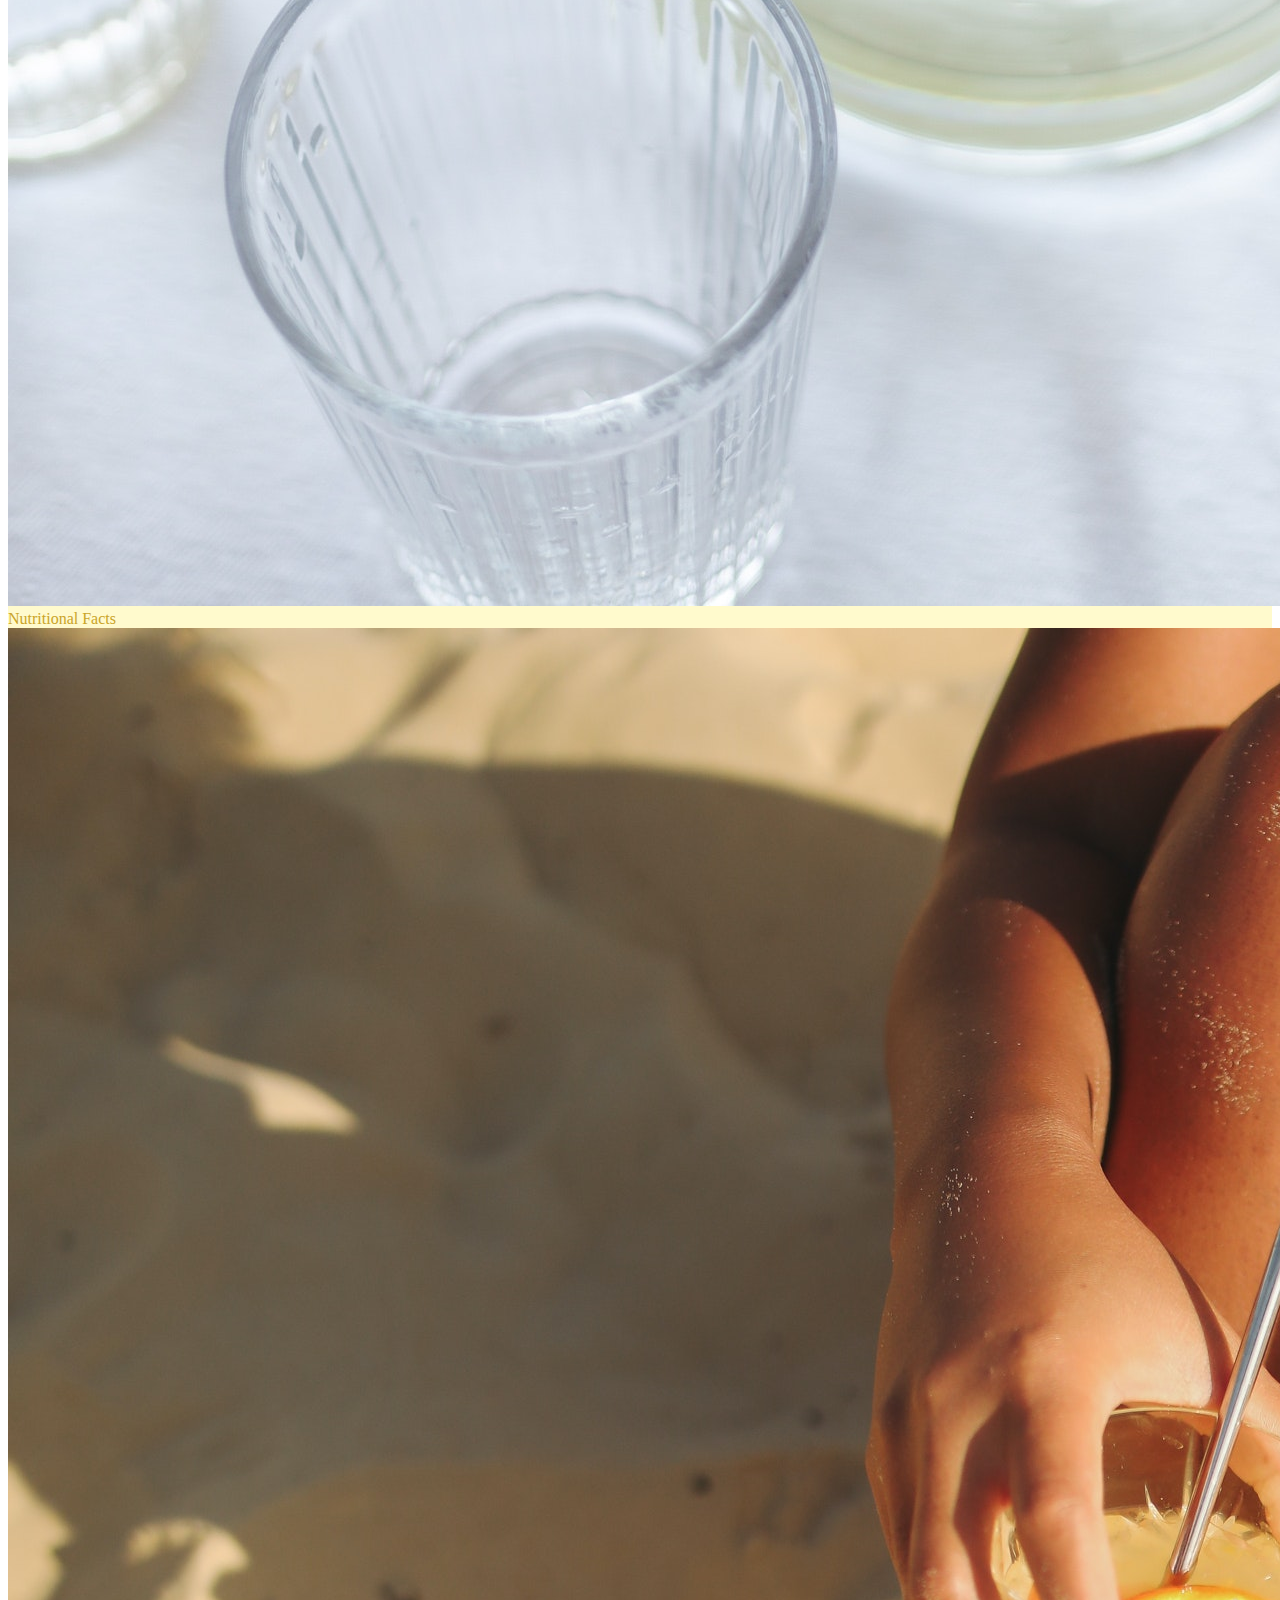
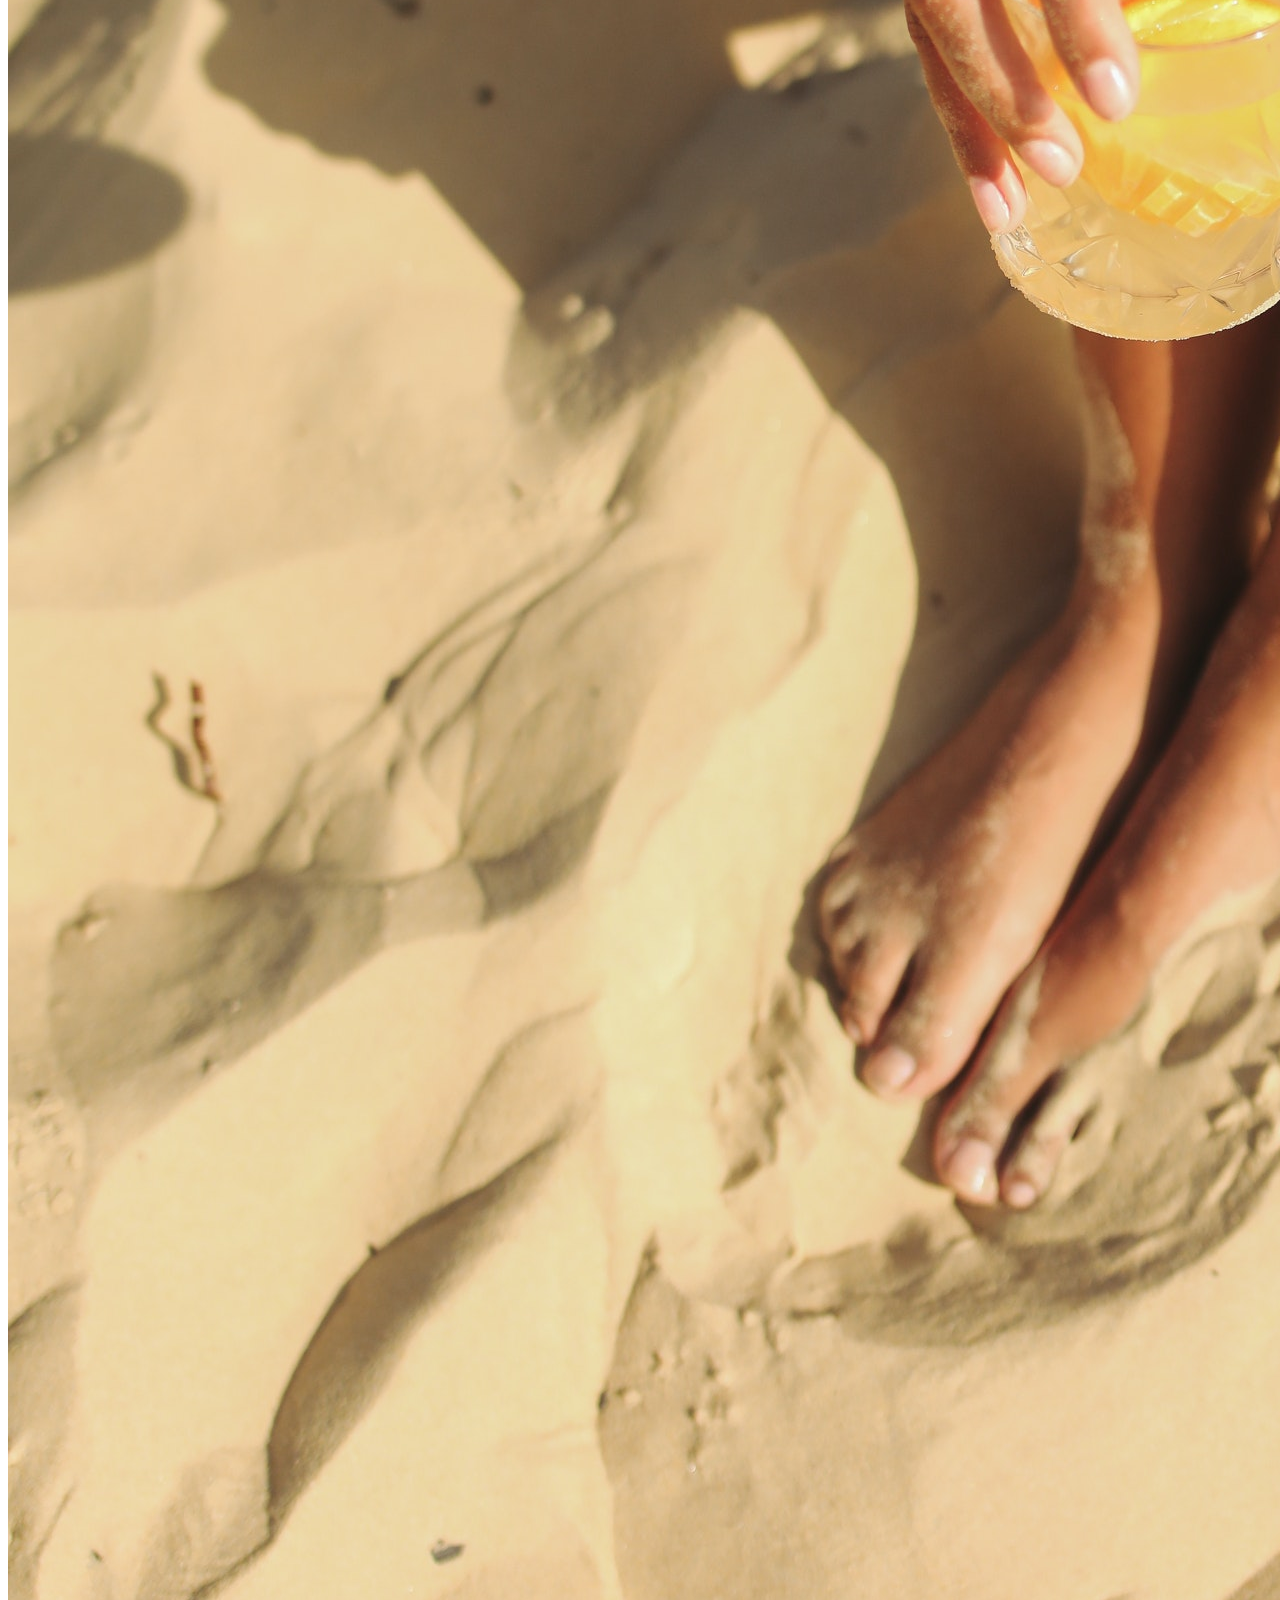
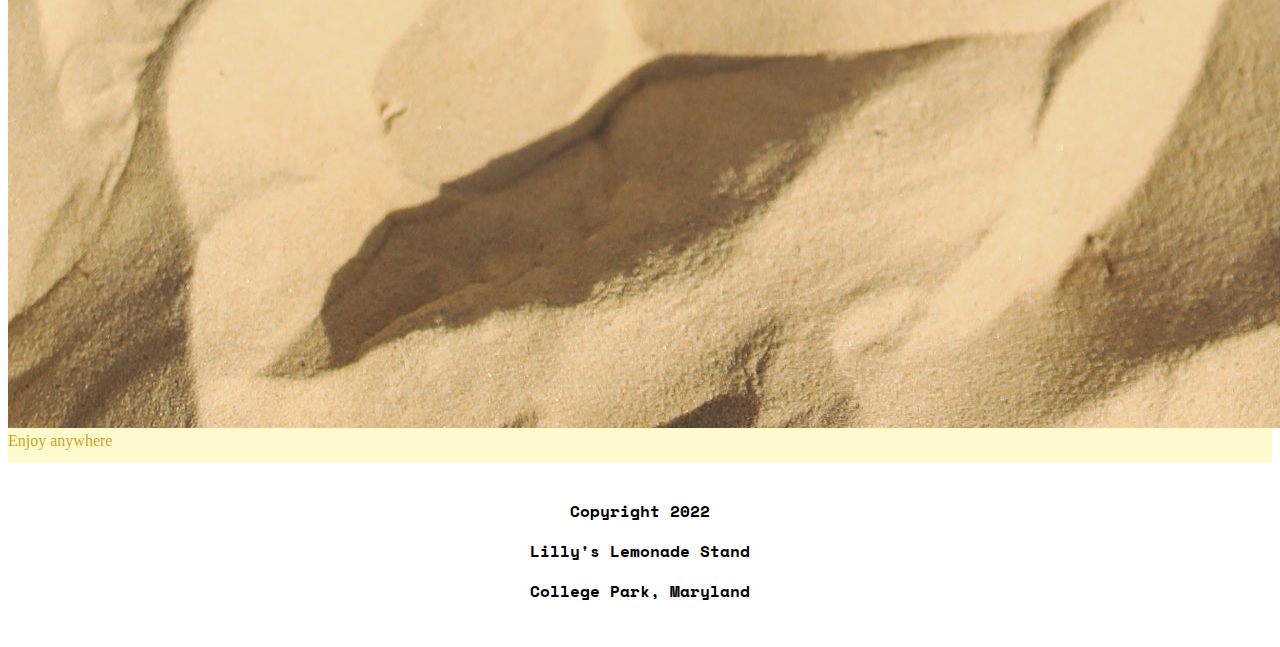
<file: projects/landing/index.html>
<!DOCTYPE html>
<html lang="en">

<head>
    <!--meta-->
    <meta charset="UTF-8">
    <meta name="viewport" content="width=device-width, initial-scale=1.0">
    <meta http-equiv="X-UA-Compatible" content="ie=edge">
    <!--seo-->
    <title> Lilly's Lemonade Stand </title>
    <meta name="description" content="Lemonade business">
    <!-- fonts -->
    <link href="https://fonts.googleapis.com/css2?family=Space+Mono&display=swap" rel="stylesheet">
    <!--css-->
    <link href="https://cdn.jsdelivr.net/npm/bootstrap@5.1.3/dist/css/bootstrap.min.css" rel="stylesheet"
        integrity="sha384-1BmE4kWBq78iYhFldvKuhfTAU6auU8tT94WrHftjDbrCEXSU1oBoqyl2QvZ6jIW3" crossorigin="anonymous">
    <!--//-->
    <link rel="stylesheet" href="css/style.css">
</head>

<body>

    <h1> Lilly's Lemonade Stand </h1>
    <p> Freshly squeezed lemonade daily</p>
    <nav class="navbar navbar-expand-lg navbar-light bg-custom">
        <div class="container">
            <a class="navbar-brand" href="#">More Information</a>
            <button class="navbar-toggler" type="button" data-bs-toggle="collapse" data-bs-target="#navbarNavAltMarkup"
                aria-controls="navbarNavAltMarkup" aria-expanded="false" aria-label="Toggle navigation">
                <span class="navbar-toggler-icon"></span>
            </button>
            <div class="collapse navbar-collapse" id="navbarNavAltMarkup">
                <div class="navbar-nav">
                    <a class="nav-link" href="#">Location</a>
                    <a class="nav-link" href="#">About</a>
                    <a class="nav-link" href="#">Contact</a>
                </div>
            </div>
        </div>
    </nav>
    <main class="bg-custom">
        <div class="container-fluid">
            <img src="img/pexels-enric-cruz-lópez-7444952.jpg" alt="Picture of Lemons around cup" class="img-fluid">

            <div class="row block"></div>
                <div class="col-md-4">
                    <a href="#"><img src="img/pexels-dominika-roseclay-1021756.jpg" alt="Cut lemons" class="img-fluid">
                        Our lemons</a>
                </div>
                <div class="col-md-4">
                    <a href="#"><img src="img/pexels-julia-zolotova-1320997.jpg" alt="Pitcher of Lemonade"
                            class="img-fluid">
                        Nutritional Facts</a>
                </div>
                <div class="col-md-4">
                    <a href="#"><img src="img/pexels-polina-tankilevitch-4728078.jpg" alt="Lemonade at beach"
                            class="img-fluid">
                        Enjoy anywhere</a>
                </div>
            </div>
    </main>
    <footer>
        <p>Copyright 2022</p>
        <p>Lilly's Lemonade Stand</p>
        <p>College Park, Maryland</p>
    </footer>


    <!-- JavaScript -->
    <script src="https://cdn.jsdelivr.net/npm/bootstrap@5.1.3/dist/js/bootstrap.bundle.min.js"
        integrity="sha384-ka7Sk0Gln4gmtz2MlQnikT1wXgYsOg+OMhuP+IlRH9sENBO0LRn5q+8nbTov4+1p"
        crossorigin="anonymous"></script>
    <!--//-->
</body>

</html>
</file>
<file: assets/css/style.css>
.block, h1, p, h5 {
     text-align: center;
     letter-spacing: 1px;
 }

 .bg-custom, body {
     background-color: #e0fbfc;
 }

 h1 {
     padding-top: 25px;
     font-family: 'Abril Fatface', cursive;
 }

 .center {
     padding: 30px;
     display: block;
     margin-left: auto;
     margin-right: auto;
     height: 4in;
     border-radius: 50%;
 }

 h6 {
     font-family: 'Inter', sans-serif;
     border: 3px solid rgb(84, 135, 228);
     padding: 30px;
     box-sizing: content-box;
     width: 50%;
     display: block;
     margin-left: auto;
     margin-right: auto;
     line-height: 2;
 }

 h2, p {
     font-family: 'Inter', sans-serif;
 }
</file>
<file: projects/final/css/style.css>
img,
iframe {
    display: block;
    margin-left: auto;
    margin-right: auto;
    padding: 10px;
}

h1,
figcaption,
h4 {
    text-align: center;
}

footer {
    font-weight: bold;
    text-align: center;
}

body {
    margin: 10px;
    background-color: lightgray;
}

.container { 
    padding: 30px;
}   

figure {
    padding: 45px;
    background-color: darkgrey;
}


@media (max-width:768px) {
    h4 {
        color: rgb(228, 98, 98);
    }
}
</file>
<file: projects/landing/css/style.css>
.bg-custom {
    background-color: #fffacd;
}

.navbar-light .navbar-nav .nav-link {
    text-transform: uppercase;
    color: #caa429
}

.navbar-light .navbar-nav .nav-link.active {
    color: #caa429
}

h1 {
    color: hsl(46, 66%, 48%);
    font-family: 'Space Mono', monospace;
    text-align: center;
}

p {
    text-align: center;
    font-family: 'Space Mono', monospace;
    font-weight: 700
}

a {
    color: #caa429;
    text-decoration: none;
}

a:hover {
    color: #f8be0085;
}

.block {
    text-align: center;
    letter-spacing: 1px;
}

footer {
    border-top: 13px solid #fffacd;
    padding: 20px
}

@media (max-width:768px) {
    h1 {
        color: #003af885;
    }
}
</file>
